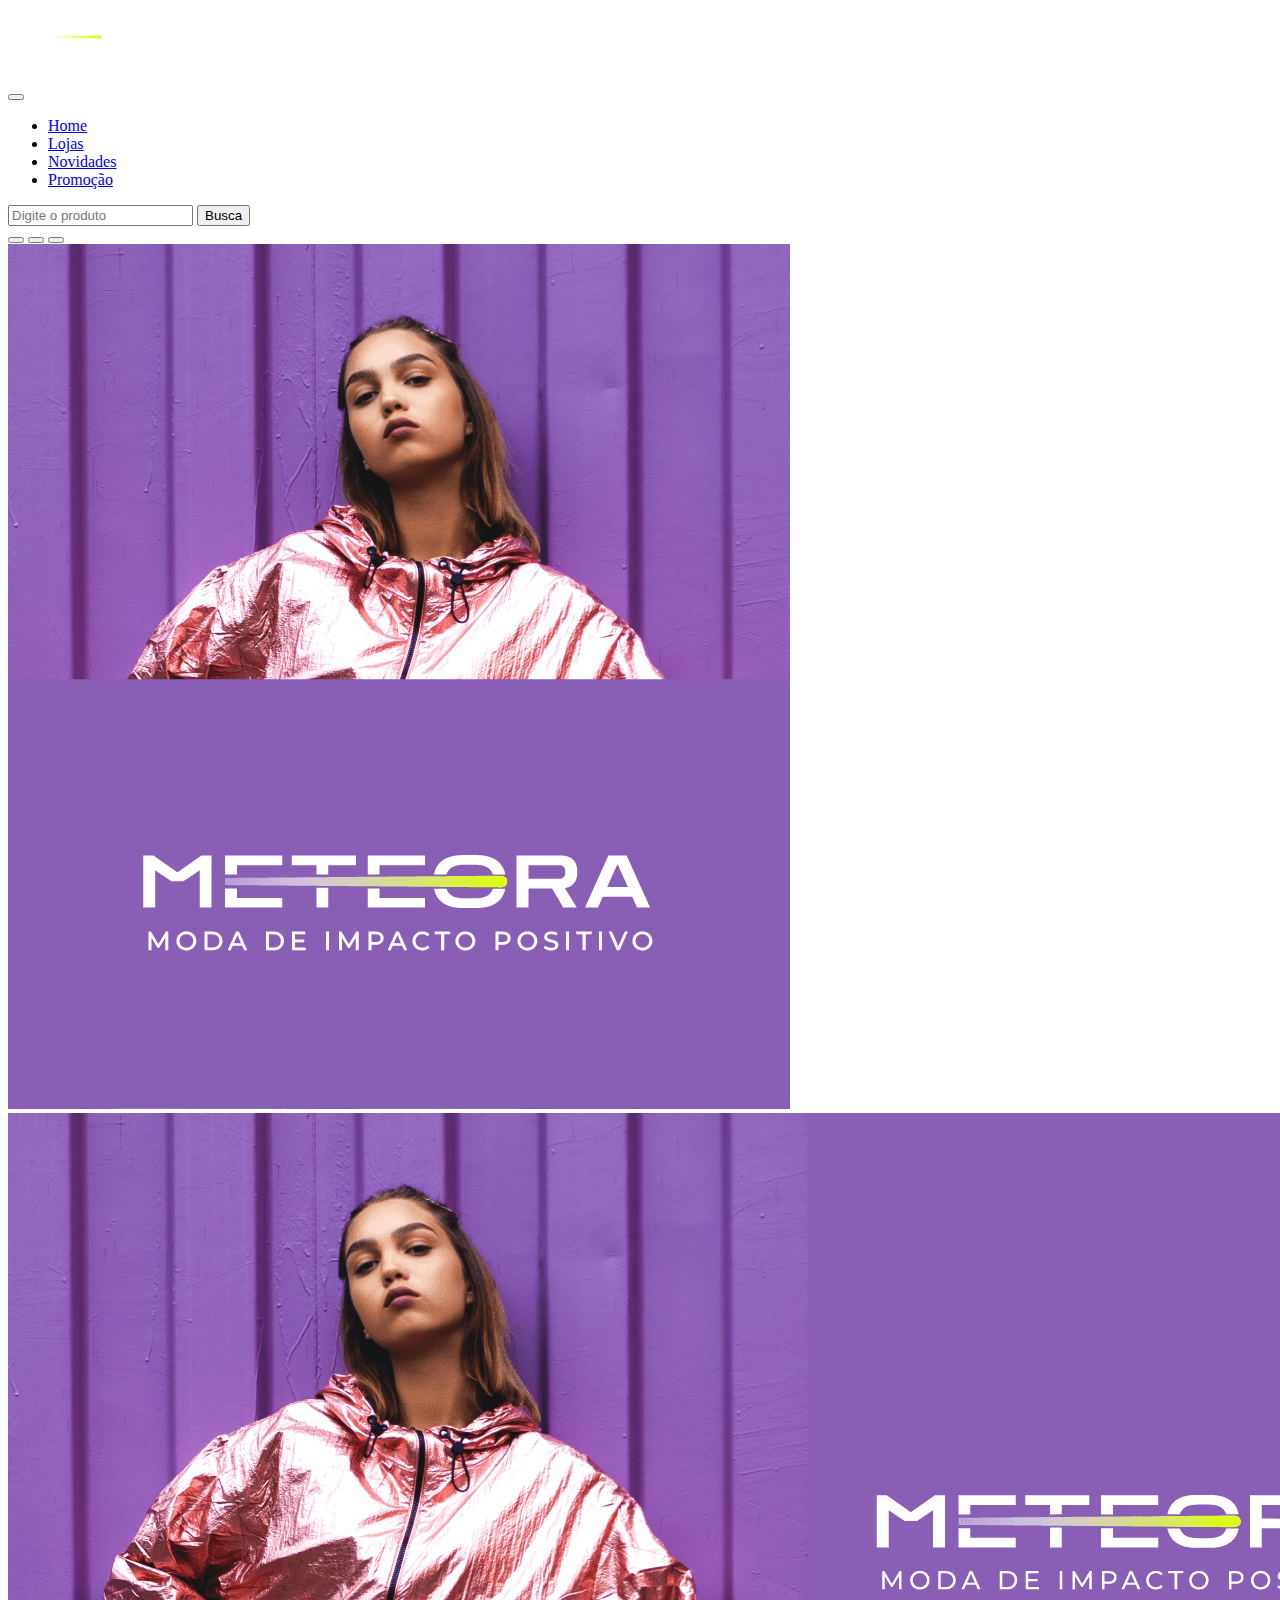
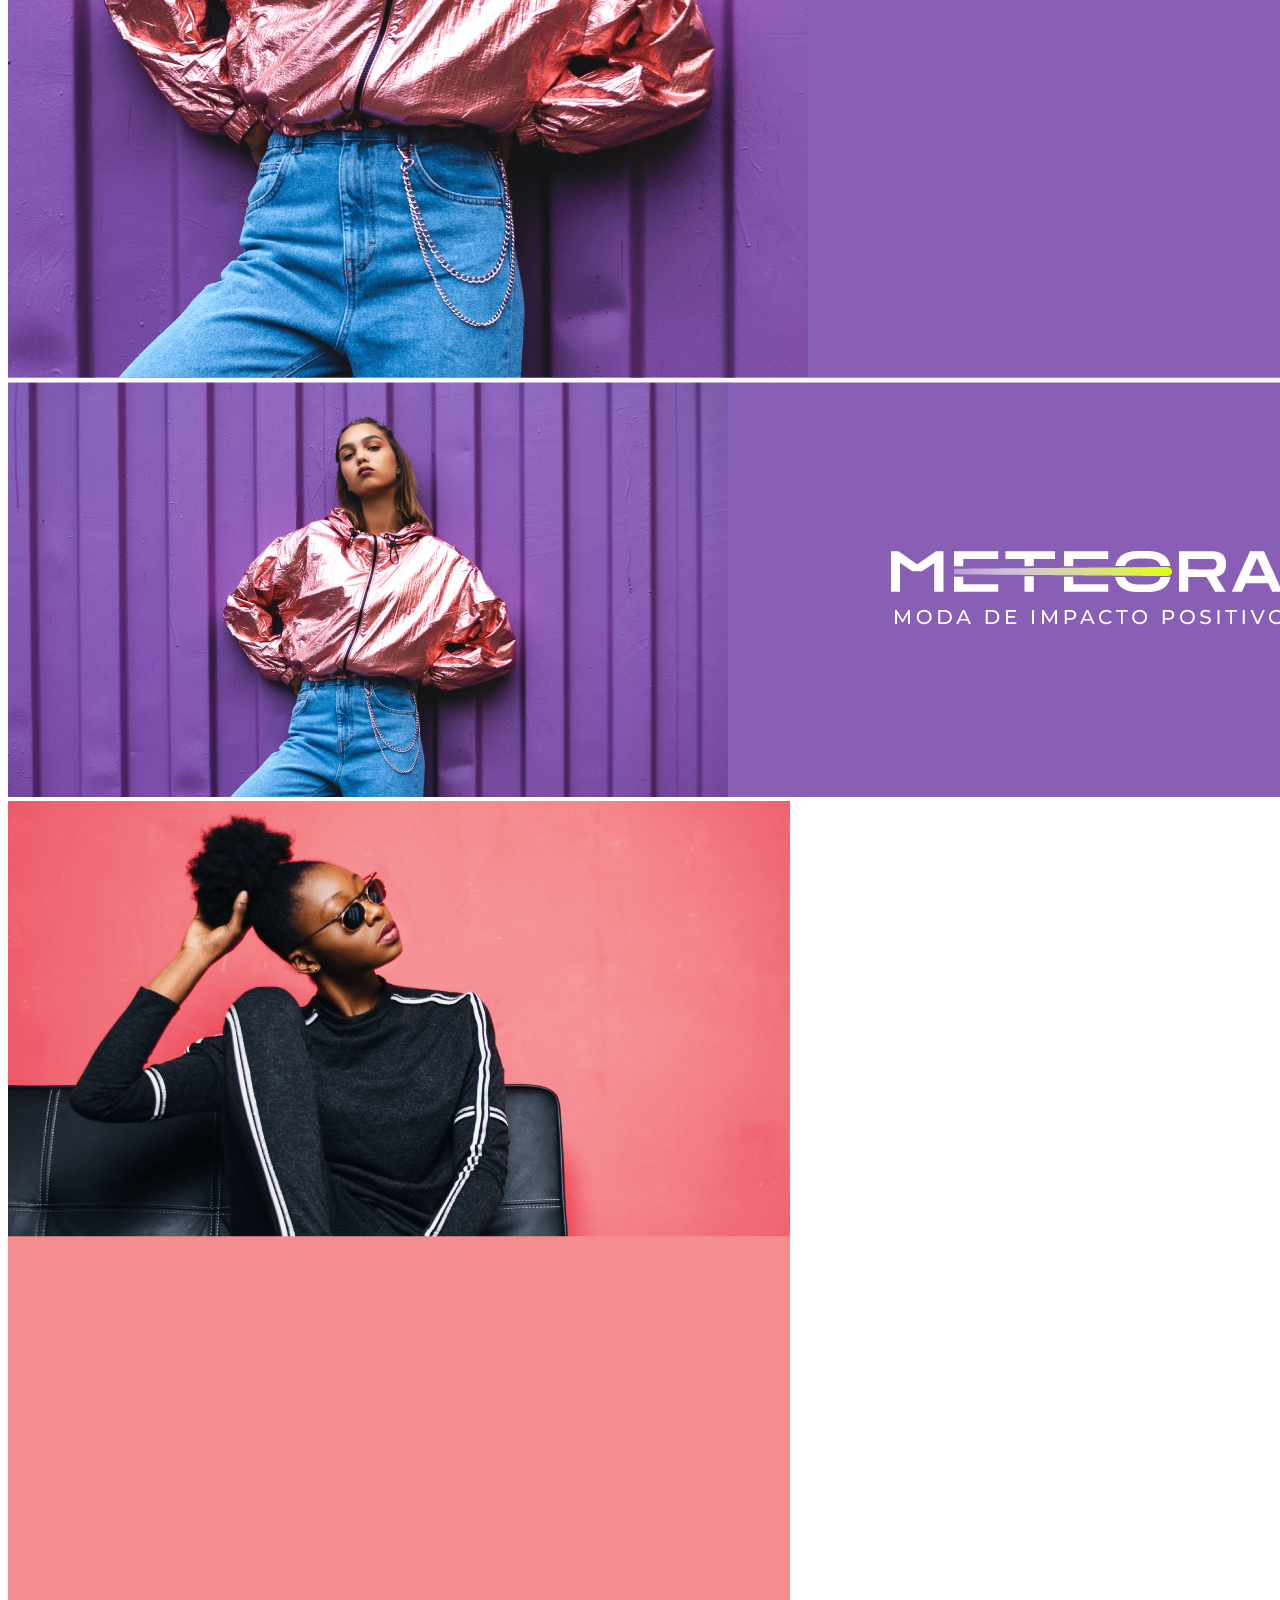
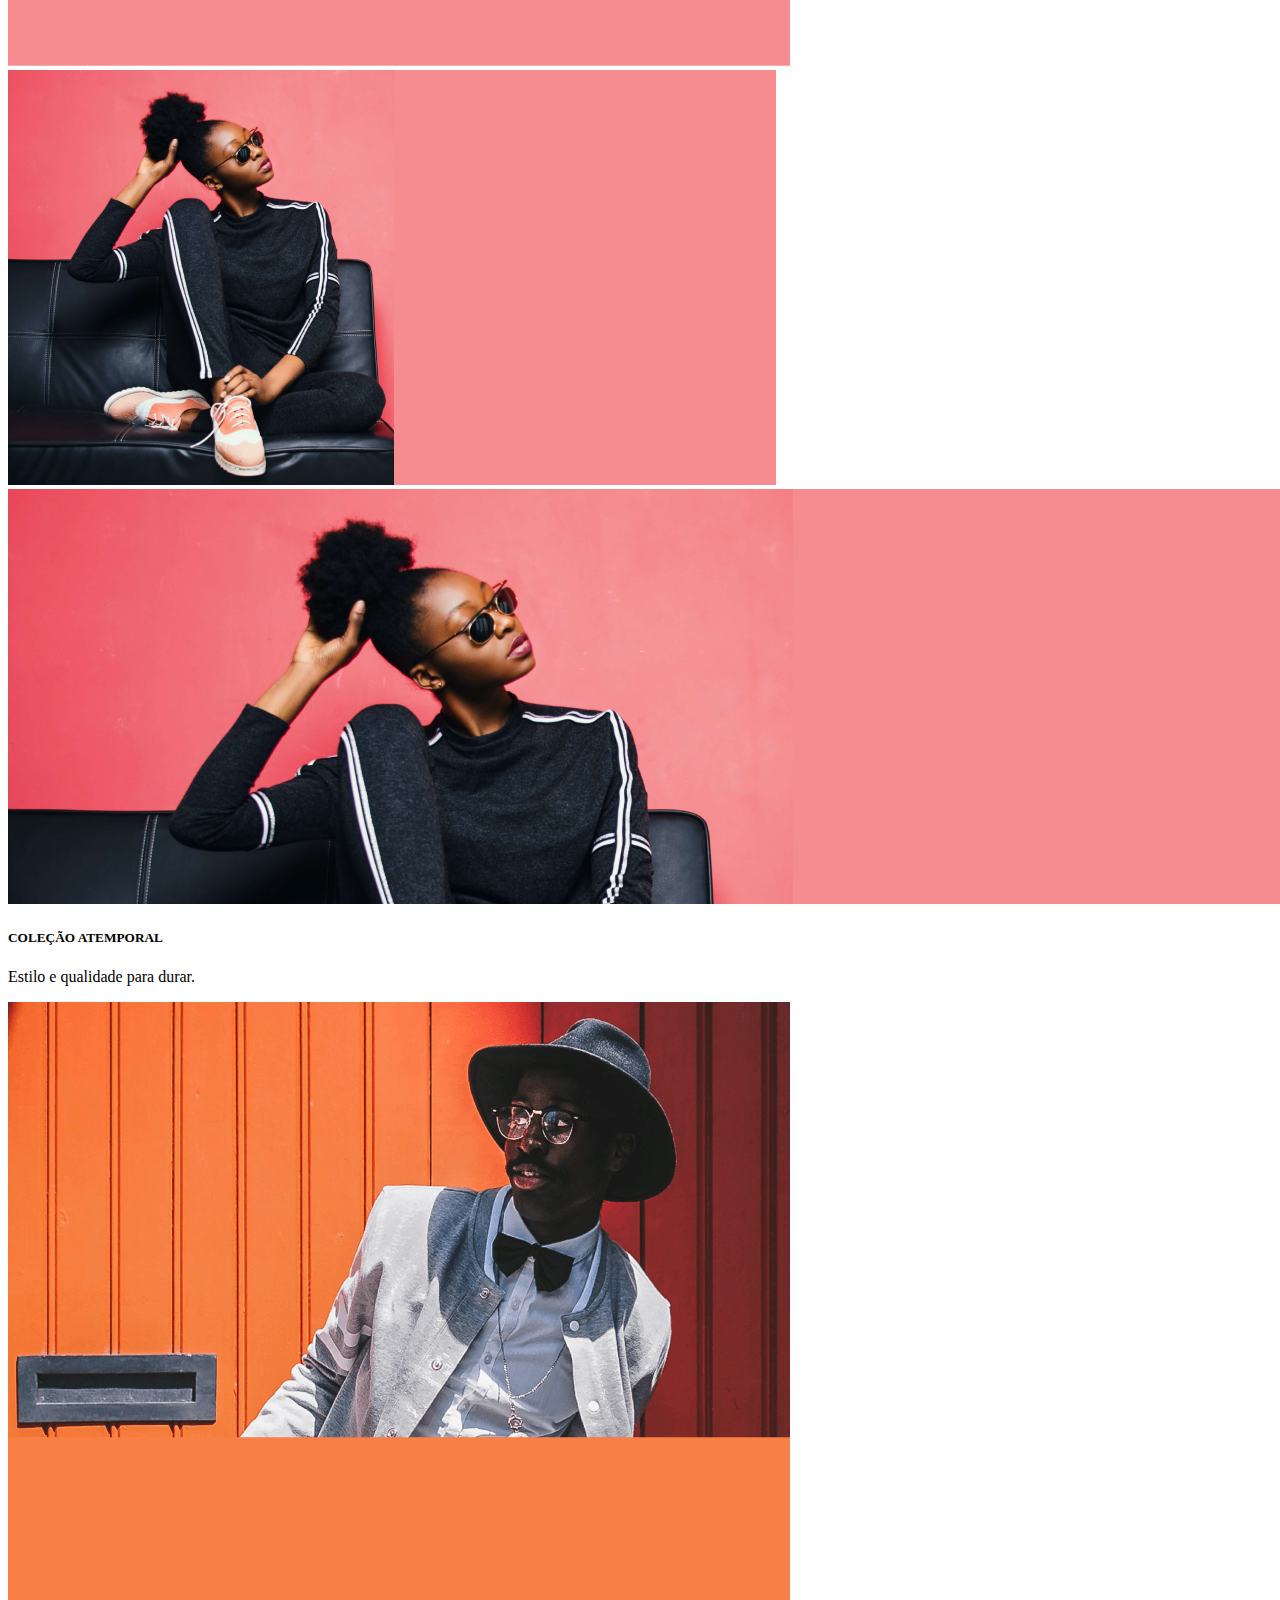
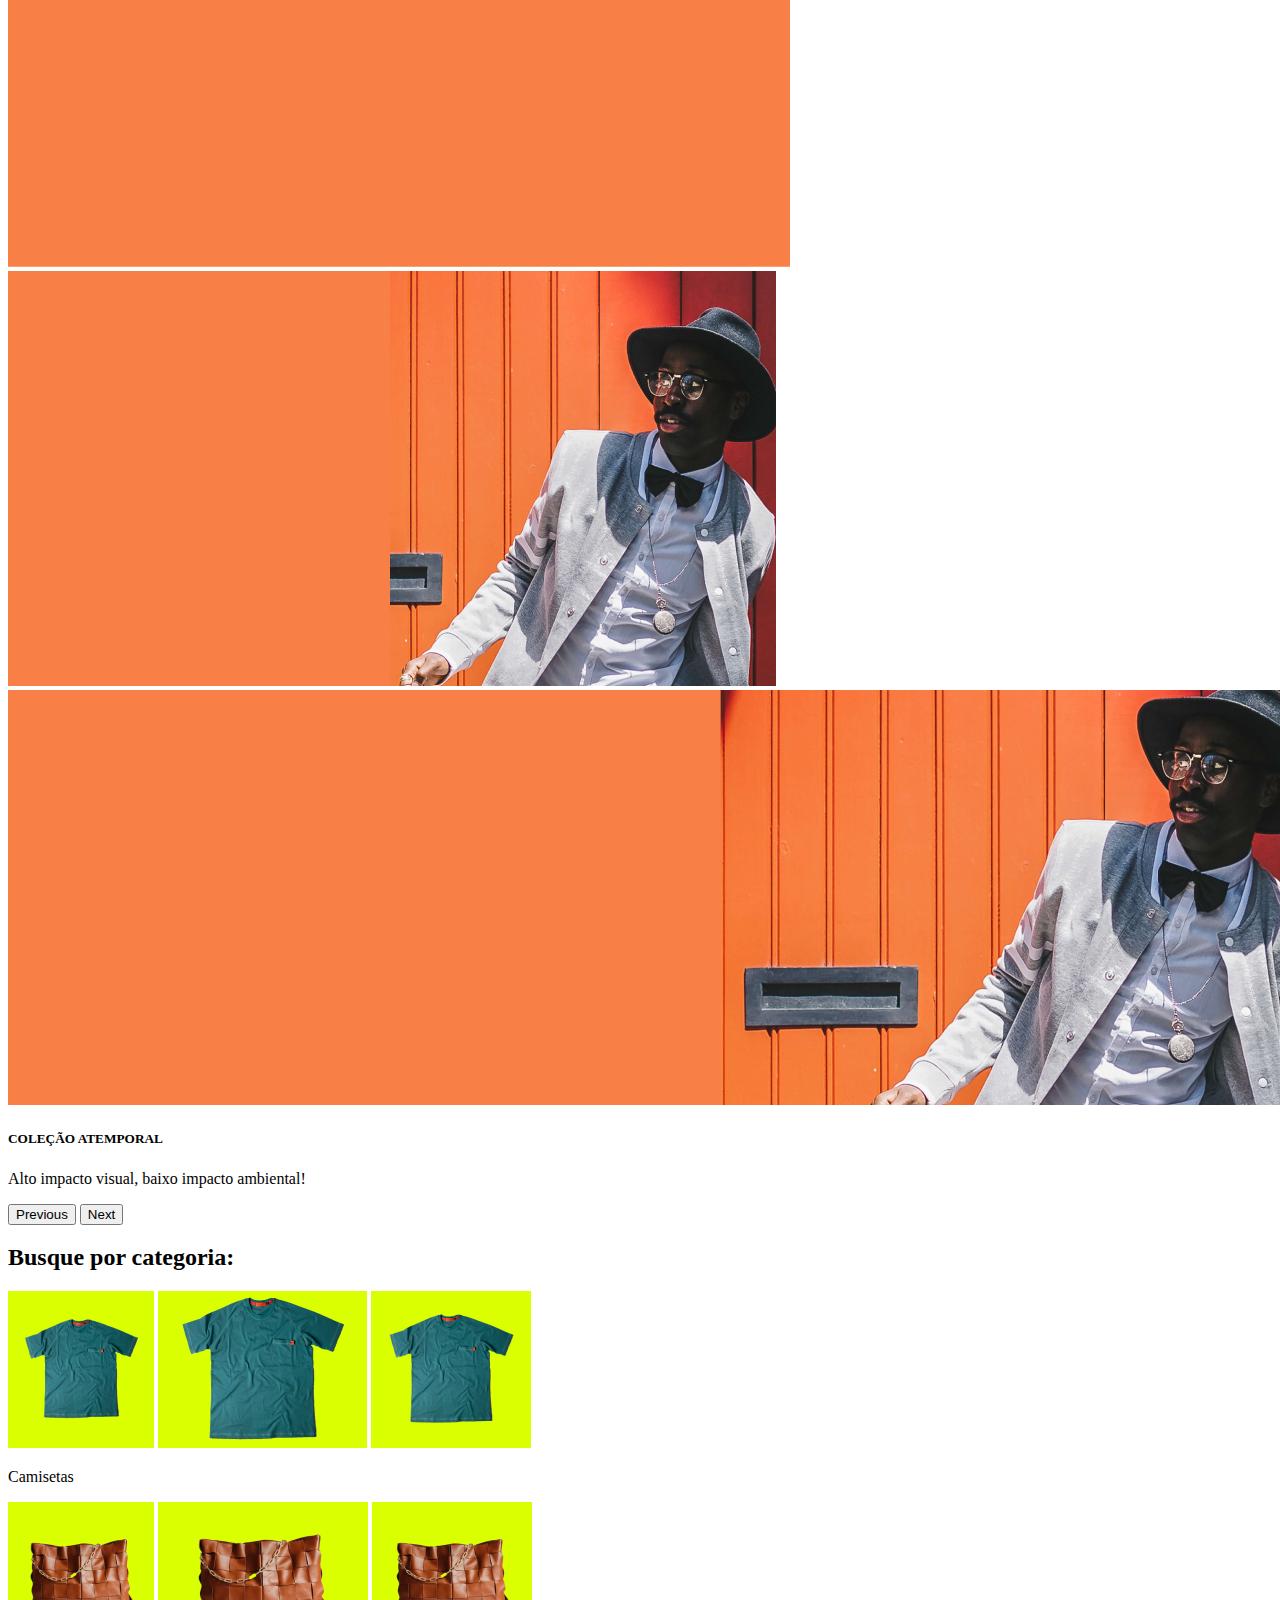
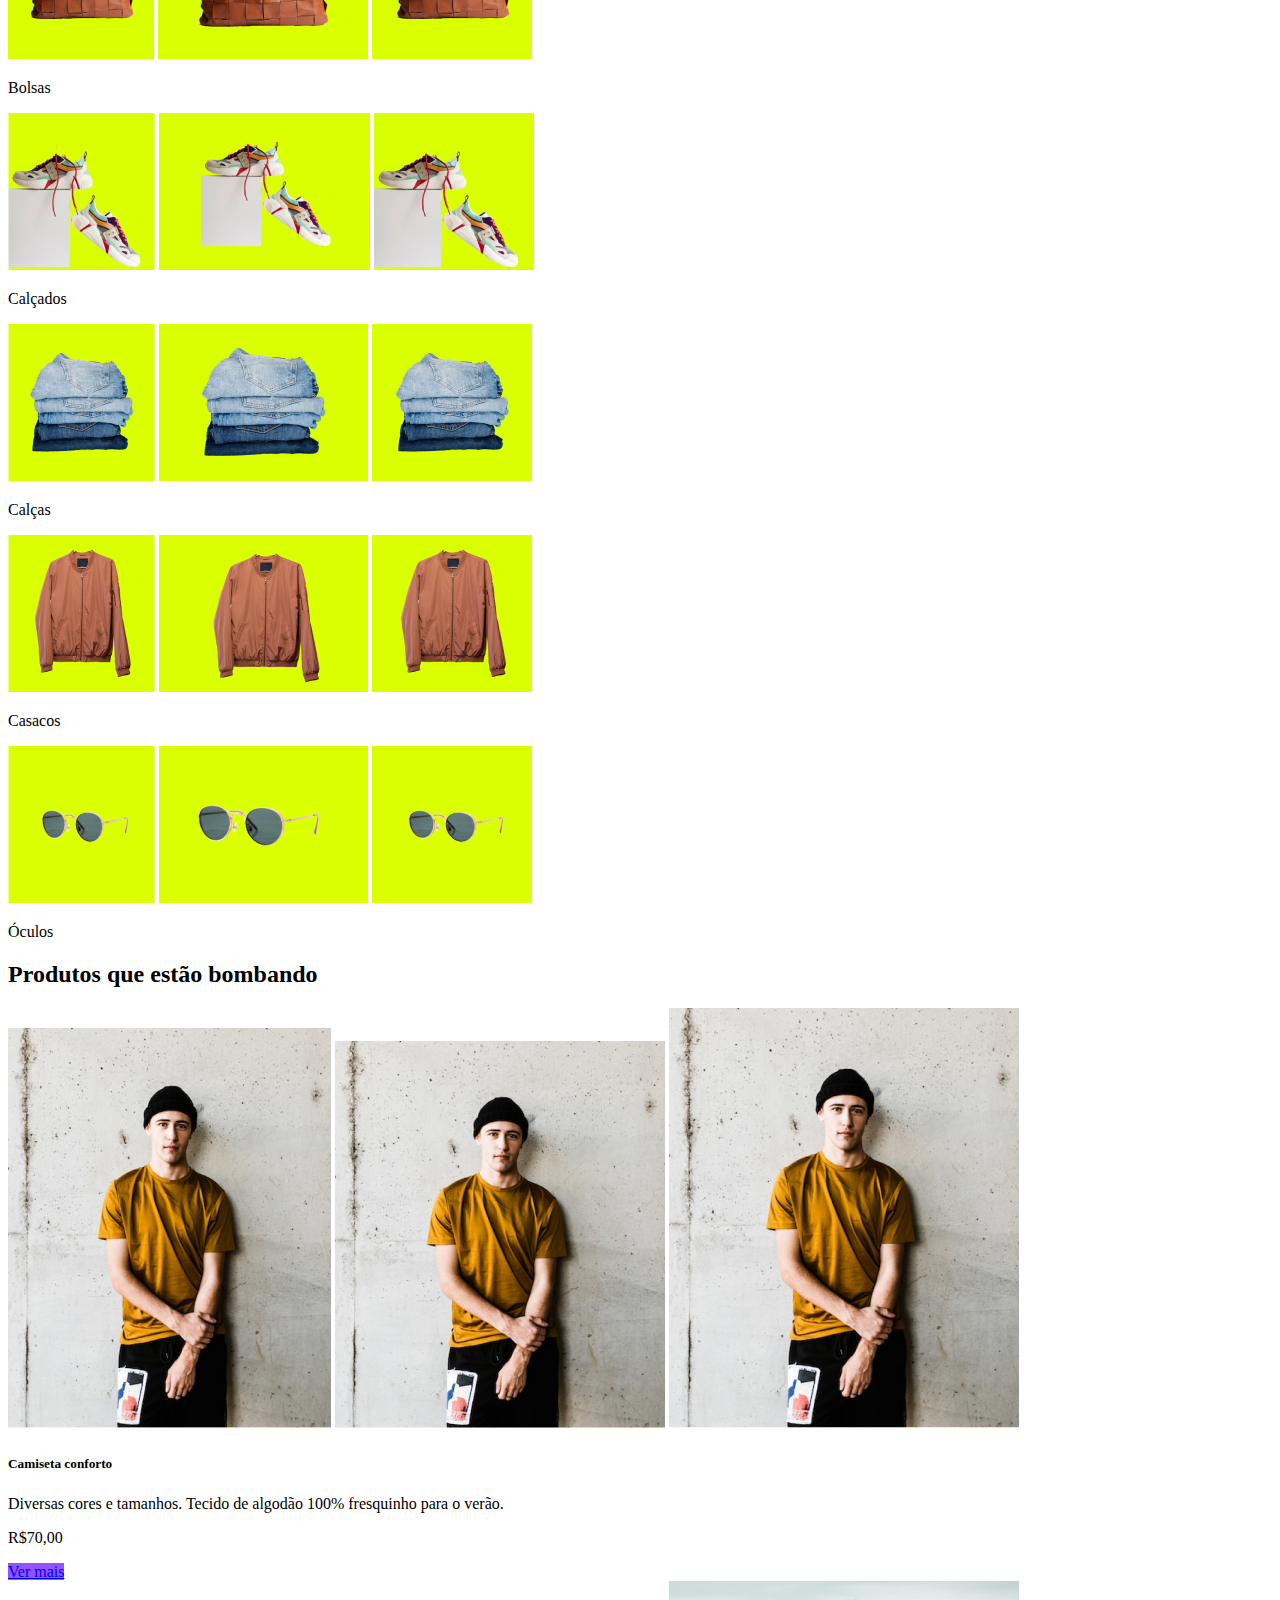
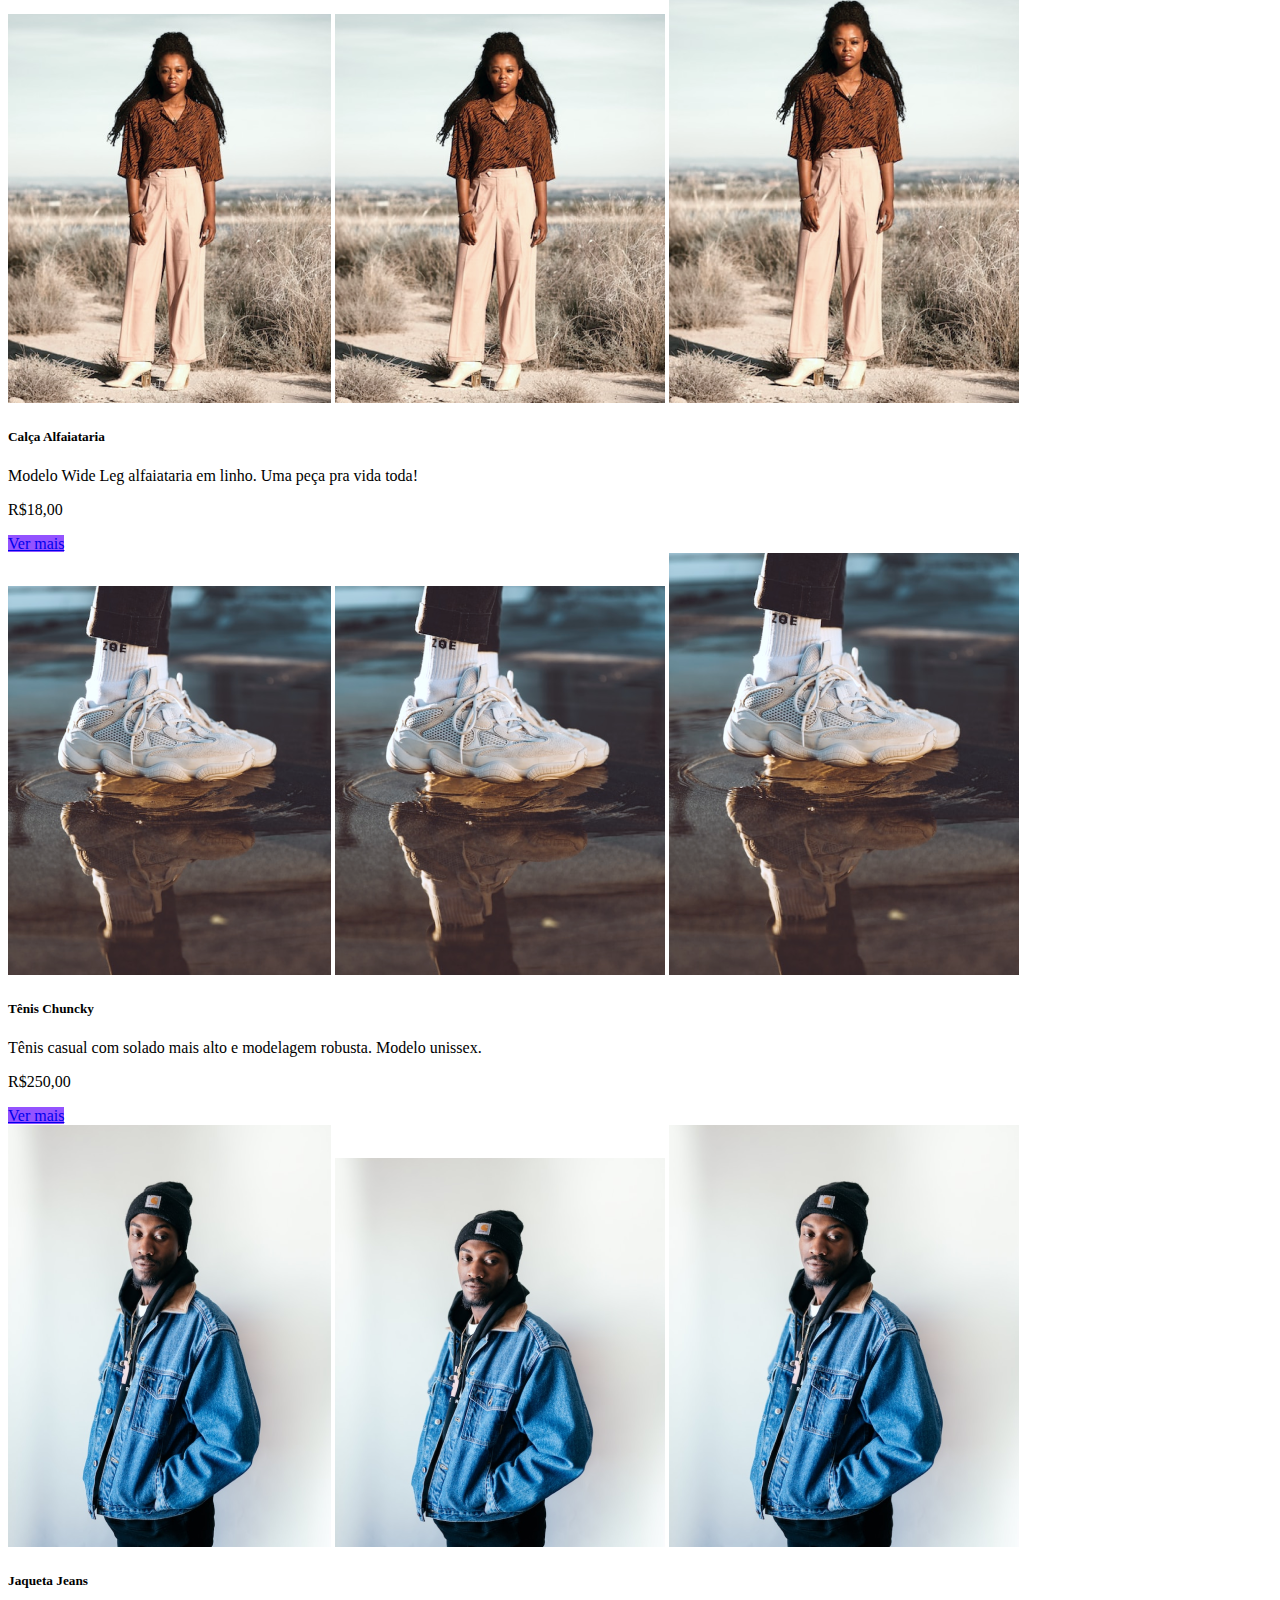
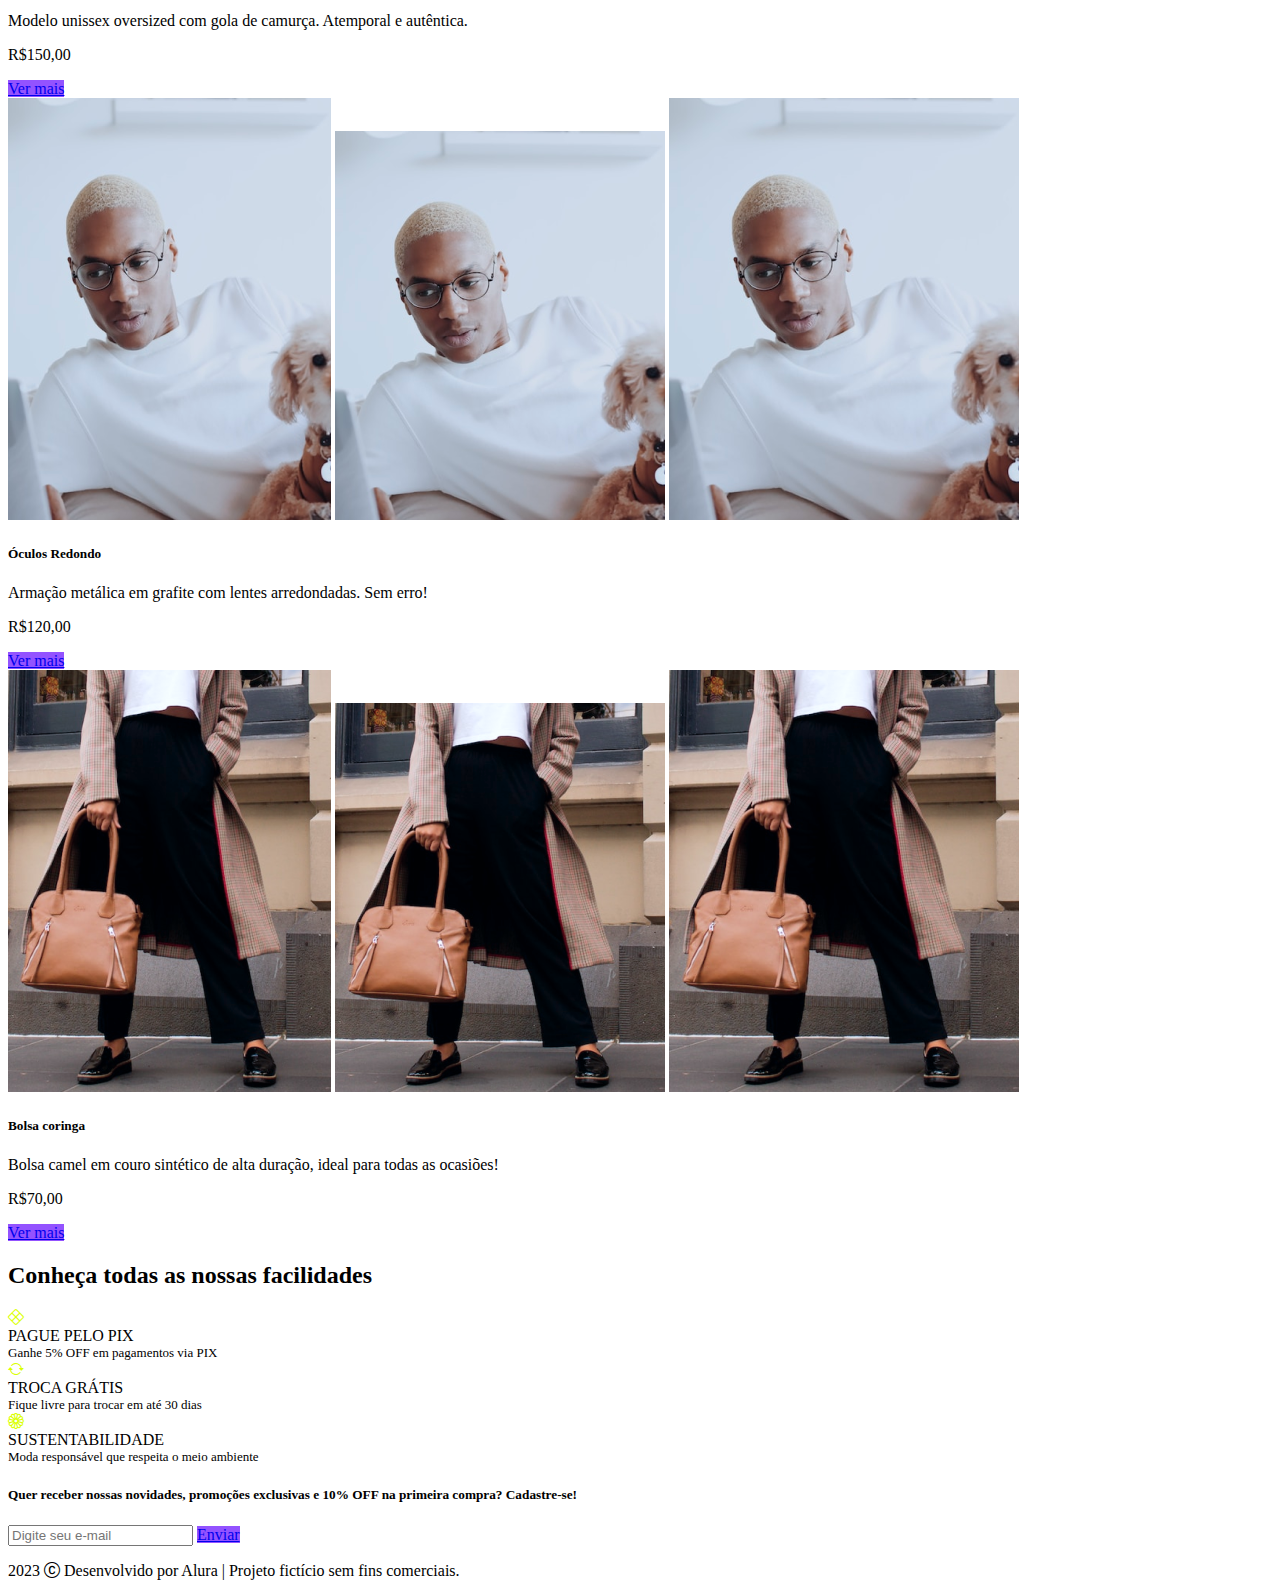
<file: index.html>
<!DOCTYPE html>
<html lang="en">

<head>
  <meta charset="UTF-8">
  <meta http-equiv="X-UA-Compatible" content="IE=edge">
  <meta name="viewport" content="width=device-width, initial-scale=1.0">
  <link rel="shortcut icon" href="./meteora-assets-main/assets/favicon.png" type="image/x-icon">
  <title>Meteora</title>
  <link href="https://cdn.jsdelivr.net/npm/bootstrap@5.3.2/dist/css/bootstrap.min.css" rel="stylesheet"
    integrity="sha384-T3c6CoIi6uLrA9TneNEoa7RxnatzjcDSCmG1MXxSR1GAsXEV/Dwwykc2MPK8M2HN" crossorigin="anonymous">
  <link rel="stylesheet" href="https://cdn.jsdelivr.net/npm/bootstrap-icons@1.11.1/font/bootstrap-icons.css">
  <link href="https://cdn.jsdelivr.net/npm/bootstrap@5.3.0-alpha3/dist/css/bootstrap.min.css" rel="stylesheet"
    integrity="sha384-KK94CHFLLe+nY2dmCWGMq91rCGa5gtU4mk92HdvYe+M/SXH301p5ILy+dN9+nJOZ" crossorigin="anonymous">
  <link rel="stylesheet" href="./style.css">
</head>

<body>
  <nav class="navbar navbar-expand-md bg-black navbar-dark">
    <div class="container-fluid">
      <a class="navbar-brand" href="#">
        <h1 class="m-0"><img class="d-block" src="meteora-assets-main/assets/logo-meteora.png"
            alt="Logo da loja Meteora"> </h1>
      </a>
      <button class="navbar-toggler" type="button" data-bs-toggle="collapse" data-bs-target="#navbarSupportedContent"
        aria-controls="navbarSupportedContent" aria-expanded="false" aria-label="Toggle navigation">
        <span class="navbar-toggler-icon"></span>
      </button>
      <div class="collapse navbar-collapse" id="navbarSupportedContent">
        <ul class="navbar-nav me-auto">
          <li class="nav-item">
            <a class="nav-link active" aria-current="page" href="#">Home</a>
          </li>
          <li class="nav-item">
            <a class="nav-link" href="#">Lojas</a>
          </li>
          <li class="nav-item">
            <a class="nav-link" href="#">Novidades</a>
          </li>
          <li class="nav-item">
            <a class="nav-link" href="#">Promoção</a>
          </li>
        </ul>
        <form class="d-flex" role="search">
          <input class="form-control me-2 rounded-0" type="search" placeholder="Digite o produto" aria-label="Search">
          <button class="btn btn-outline-light rounded-0" type="submit">Busca</button>
        </form>
      </div>
    </div>
  </nav>
  <div id="carouselExampleCaptions" class="carousel slide" data-bs-ride="carousel">
    <div class="carousel-indicators">
      <button type="button" data-bs-target="#carouselExampleCaptions" data-bs-slide-to="0" class="active"
        aria-current="true" aria-label="Slide 1"></button>
      <button type="button" data-bs-target="#carouselExampleCaptions" data-bs-slide-to="1"
        aria-label="Slide 2"></button>
      <button type="button" data-bs-target="#carouselExampleCaptions" data-bs-slide-to="2"
        aria-label="Slide 3"></button>
    </div>
    <div class="carousel-inner">
      <div class="carousel-item active">
        <img class="w-100 img-fluid d-md-none" src="./meteora-assets-main/assets/Mobile/banner1-mobile.png"
          alt="Modelo feminina vestindo blusa fluorescente da marca Meteora.">
        <img class="w-100 img-fluid d-none d-md-block d-xl-none"
          src="./meteora-assets-main/assets/Tablet/banner1-tablet.png"
          alt="Modelo feminina vestindo blusa fluorescente da marca Meteora.">
        <img class="w-100 img-fluid d-none d-xl-block" src="./meteora-assets-main/assets/Desktop/banner1-desktop.png"
          alt="Modelo feminina vestindo blusa fluorescente da marca Meteora.">
        <div class="carousel-caption d-none d-md-block">
        </div>
      </div>
      <div class="carousel-item">
        <img class="w-100 img-fluid d-md-none" src="./meteora-assets-main/assets/Mobile/banner2-mobile.png" alt="">
        <img class="w-100 img-fluid d-none d-md-block d-xl-none"
          src="./assets-banner-correto/banner2-tablet.png" alt="">
        <img class="w-100 img-fluid d-none d-xl-block" src="./assets-banner-correto/banner2-desktop.png">
          <div class="carousel-caption">
            <h5 class="fs-1">COLEÇÃO ATEMPORAL</h5>
            <p class="fs-4">Estilo e qualidade para durar.</p>
          </div>
      </div>
      <div class="carousel-item">
        <img class="w-100 img-fluid d-md-none" src="./meteora-assets-main/assets/Mobile/banner3-mobile.png" alt="">
        <img class="w-100 img-fluid d-none d-md-block d-xl-none"
          src="./assets-banner-correto/banner3-tablet.png" alt="">
        <img class="w-100 img-fluid d-none d-xl-block" src="./assets-banner-correto/banner3-desktop.png">
          <div class="carousel-caption">
            <h5 class="fs-1">COLEÇÃO ATEMPORAL</h5>
            <p class="fs-4">Alto impacto visual, baixo impacto ambiental!</p>
          </div>
      </div>
    </div>
    <button class="carousel-control-prev" type="button" data-bs-target="#carouselExampleCaptions" data-bs-slide="prev">
      <span class="carousel-control-prev-icon" aria-hidden="true"></span>
      <span class="visually-hidden">Previous</span>
    </button>
    <button class="carousel-control-next" type="button" data-bs-target="#carouselExampleCaptions" data-bs-slide="next">
      <span class="carousel-control-next-icon" aria-hidden="true"></span>
      <span class="visually-hidden">Next</span>
    </button>
  </div>
  <h2 class="text-center my-3 my-xl-5">Busque por categoria:</h2>
  <div class="container row row-cols-2 mx-auto g-4">
    <div class="col-6 col-md-4 col-xxl-2">
      <div class="card rounded-0 border-0">
        <img class="d-md-none d-block" src="./meteora-assets-main/assets/Mobile/categorias/categoria-camiseta.png"
          alt="">
        <img class="d-none d-md-block d-xl-none"
          src="./meteora-assets-main/assets/Tablet/categorias/categoria-camiseta.png" alt="">
        <img class="d-none d-md-none d-xl-block"
          src="./meteora-assets-main/assets/Desktop/categorias/categoria-camiseta.png" alt="">
        <div class="card-header bg-black text-bg-dark">
          <p class="text-center card-text">Camisetas</p>
        </div>
      </div>
    </div>
    <div class="col-6 col-md-4 col-xxl-2">
      <div class="card rounded-0 border-0">
        <img class="d-md-none d-block" src="./meteora-assets-main/assets/Mobile/categorias/categoria-bolsas.png">
        <img class="d-none d-md-block d-xl-none"
          src="./meteora-assets-main/assets/Tablet/categorias/categoria-bolsas.png">
        <img class="d-none d-md-none d-xl-block"
          src="./meteora-assets-main/assets/Desktop/categorias/categoria-bolsa.png">
      <div class="card-header bg-black text-bg-dark">
          <p class="text-center card-text">Bolsas</p>
        </div>
      </div>
    </div>
    <div class="col-6 col-md-4 col-xxl-2">
      <div class="card rounded-0 border-0">
        <img class="d-md-none d-block" src="./meteora-assets-main/assets/Mobile/categorias/categoria-calcados.png">
        <img class="d-none d-md-block d-xl-none"
          src="./meteora-assets-main/assets/Tablet/categorias/categoria-calcados.png">
        <img class="d-none d-md-none d-xl-block"
          src="./meteora-assets-main/assets/Desktop/categorias/categoria-calcados.png">
      <div class="card-header bg-black text-bg-dark">
          <p class="text-center card-text">Calçados</p>
        </div>
      </div>
    </div>
    <div class="col-6 col-md-4 col-xxl-2">
      <div class="card rounded-0 border-0">
        <img class="d-md-none d-block" src="./meteora-assets-main/assets/Mobile/categorias/categoria-calcas.png">
        <img class="d-none d-md-block d-xl-none"
          src="./meteora-assets-main/assets/Tablet/categorias/categoria-calcas.png">
        <img class="d-none d-md-none d-xl-block"
          src="./meteora-assets-main/assets/Desktop/categorias/categoria-calcas.png">
      <div class="card-header bg-black text-bg-dark">
          <p class="text-center card-text">Calças</p>
        </div>
      </div>
    </div>
    <div class="col-6 col-md-4 col-xxl-2">
      <div class="card rounded-0 border-0">
        <img class="d-md-none d-block" src="./meteora-assets-main/assets/Mobile/categorias/categoria-casacos.png">
        <img class="d-none d-md-block d-xl-none"
          src="./meteora-assets-main/assets/Tablet/categorias/categoria-casacos.png">
        <img class="d-none d-md-none d-xl-block"
          src="./meteora-assets-main/assets/Desktop/categorias/categoria-casacos.png">
      <div class="card-header bg-black text-bg-dark">
          <p class="text-center card-text">Casacos</p>
        </div>
      </div>
    </div>
    <div class="col-6 col-md-4 col-xxl-2">
      <div class="card rounded-0 border-0">
        <img class="d-md-none d-block" src="./meteora-assets-main/assets/Mobile/categorias/categoria-oculos.png">
        <img class="d-none d-md-block d-xl-none"
          src="./meteora-assets-main/assets/Tablet/categorias/categoria-oculos.png">
        <img class="d-none d-md-none d-xl-block"
          src="./meteora-assets-main/assets/Desktop/categorias/categoria-oculos.png">
      <div class="card-header bg-black text-bg-dark">
          <p class="text-center card-text">Óculos</p>
        </div>
      </div>
    </div>
  </div>
  <h2 class="text-center my-3 my-xl-5">Produtos que estão bombando</h2>
  <div class="container row mx-auto g-4">
    <div class="col-12 col-md-6 col-xxl-4">
      <div class="card">
        <img class="d-md-none d-block" src="./meteora-assets-main/assets/Mobile/produtos/camiseta.png">
        <img class="d-md-block d-none d-xl-none" src="./meteora-assets-main/assets/Tablet/produtos/camiseta.png"></img>
        <img class="d-md-none d-none d-xl-block" src="./meteora-assets-main/assets/Desktop/produtos/camiseta.png"></img>
        <div class="card-body">
          <h5 class="card-title">Camiseta conforto</h5>
          <p class="card-text">Diversas cores e tamanhos. Tecido de algodão 100% fresquinho para o verão.</p>
          <p>R$70,00</p>
          <a href="#" class="btn btn-primary botao-lilas text-light rounded-0 border-0">Ver mais</a>
        </div>
      </div>
    </div>
    <div class="col-12 col-md-6 col-xxl-4">
      <div class="card">
        <img class="d-md-none d-block" src="./meteora-assets-main/assets/Mobile/produtos/calca.png"></img>
        <img class="d-md-block d-none d-xl-none" src="./meteora-assets-main/assets/Tablet/produtos/calca.png"></img>
        <img class="d-md-none d-none d-xl-block" src="./meteora-assets-main/assets/Desktop/produtos/calca.png"></img>
        <div class="card-body">
          <h5 class="card-title">Calça Alfaiataria</h5>
          <p class="card-text">Modelo Wide Leg alfaiataria em linho. Uma peça pra vida toda!</p>
          <p>R$18,00</p>
          <a href="#" class="btn btn-primary botao-lilas text-light rounded-0 border-0">Ver mais</a>
        </div>
      </div>
    </div>
    <div class="col-12 col-md-6 col-xxl-4">
      <div class="card">
        <img class="d-md-none d-block" src="./meteora-assets-main/assets/Mobile/produtos/tenis.png"></img>
        <img class="d-md-block d-none d-xl-none" src="./meteora-assets-main/assets/Tablet/produtos/tenis.png"></img>
        <img class="d-md-none d-none d-xl-block" src="./meteora-assets-main/assets/Desktop/produtos/tenis.png"></img>
        <div class="card-body">
          <h5 class="card-title">Tênis Chuncky</h5>
          <p class="card-text">Tênis casual com solado mais alto e modelagem robusta. Modelo unissex.</p>
          <p>R$250,00</p>
          <a href="#" class="btn btn-primary botao-lilas text-light rounded-0 border-0">Ver mais</a>
        </div>
      </div>
    </div>
    <div class="col-12 col-md-6 col-xxl-4">
      <div class="card">
        <img class="d-md-none d-block" src="./meteora-assets-main/assets/Mobile/produtos/jaqueta-jeans.png"></img>
        <img class="d-md-block d-none d-xl-none"
          src="./meteora-assets-main/assets/Tablet/produtos/jaqueta-jeans.png"></img>
        <img class="d-md-none d-none d-xl-block"
          src="./meteora-assets-main/assets/Desktop/produtos/jaqueta-jeans.png"></img>
        <div class="card-body">
          <h5 class="card-title">Jaqueta Jeans</h5>
          <p class="card-text">Modelo unissex oversized com gola de camurça. Atemporal e autêntica.</p>
          <p>R$150,00</p>
          <a href="#" class="btn btn-primary botao-lilas text-light rounded-0 border-0">Ver mais</a>
        </div>
      </div>
    </div>
    <div class="col-12 col-md-6 col-xxl-4">
      <div class="card">
        <img class="d-md-none d-block" src="./meteora-assets-main/assets/Mobile/produtos/oculos.png"></img>
        <img class="d-md-block d-none d-xl-none" src="./meteora-assets-main/assets/Tablet/produtos/oculos.png"></img>
        <img class="d-md-none d-none d-xl-block" src="./meteora-assets-main/assets/Desktop/produtos/oculos.png"></img>
        <div class="card-body">
          <h5 class="card-title">Óculos Redondo</h5>
          <p class="card-text">Armação metálica em grafite com lentes arredondadas. Sem erro!</p>
          <p>R$120,00</p>
          <a href="#" class="btn btn-primary botao-lilas text-light rounded-0 border-0">Ver mais</a>
        </div>
      </div>
    </div>
    <div class="col-12 col-md-6 col-xxl-4">
      <div class="card">
        <img class="d-md-none d-block" src="./meteora-assets-main/assets/Mobile/produtos/bolsa.png"></img>
        <img class="d-md-block d-none d-xl-none" src="./meteora-assets-main/assets/Tablet/produtos/bolsa.png"></img>
        <img class="d-md-none d-none d-xl-block" src="./meteora-assets-main/assets/Desktop/produtos/bolsa.png"></img>
          <div class="card-body">
            <h5 class="card-title">Bolsa coringa</h5>
            <p class="card-text">Bolsa camel em couro sintético de alta duração, ideal para todas as ocasiões!</p>
            <p>R$70,00</p>
            <a href="#" class="btn btn-primary botao-lilas text-light rounded-0 border-0">Ver mais</a>
        </div>
      </div>
    </div>
  </div>
  <section class="pb-4 my-3 my-xl-5 p-3 bg-black text-bg-dark">
    <h2 class="text-center py-3">Conheça todas as nossas facilidades</h2>
    <div class="d-flex flex-column flex-lg-row align-items-center justify-content-center gap-3 px-13">
      <div class="divs-facilidades d-flex align-items-center">
        <div><i class="verde-limao bi bi-x-diamond fs-1"></i></div>
        <div>
          <div class="ms-3 mb-1">PAGUE PELO PIX</div>
          <div class="texto-menor ms-3">Ganhe 5% OFF em pagamentos via PIX </div>
        </div>
      </div>
      <div class="divs-facilidades d-flex align-items-center">
        <div><i class="verde-limao bi bi-arrow-repeat fs-1"></i></div>
        <div>
          <div class="ms-3 mb-1">TROCA GRÁTIS</div>
          <div class="texto-menor ms-3">Fique livre para trocar em até 30 dias </div>
        </div>
      </div>
      <div class="divs-facilidades d-flex align-items-center">
        <div><i class="verde-limao bi bi-flower1 fs-1"></i></div>
        <div>
          <div class="ms-3 mb-1">SUSTENTABILIDADE</div>
          <div class="texto-menor ms-3">Moda responsável que respeita o meio ambiente</div>
        </div>
      </div>
    </div>
  </section>
  <form class="border border-secondary my-3 my-xl-5 p-3 text-center">
    <h5>Quer receber nossas novidades, promoções exclusivas e 10% OFF na primeira compra? Cadastre-se!</h5>
    <div class="input-group my-3">
      <input type="email" class="form-control border-secondary rounded-0" placeholder="Digite seu e-mail"
        aria-label="Digite seu e-mail" aria-describedby="button-addon2">
      <a href="#" class="btn btn-primary botao-lilas text-light rounded-0 border-0">Enviar</a>
    </div>
  </form>
  <footer class="text-center bg-black text-bg-dark">
    <p class="card-text py-3"> 2023 <i class="bi bi-c-circle"></i> Desenvolvido por Alura | Projeto fictício sem fins
      comerciais.
    </p>
  </footer>

  </div>
  <script src="https://cdn.jsdelivr.net/npm/bootstrap@5.3.2/dist/js/bootstrap.bundle.min.js"
    integrity="sha384-C6RzsynM9kWDrMNeT87bh95OGNyZPhcTNXj1NW7RuBCsyN/o0jlpcV8Qyq46cDfL"
    crossorigin="anonymous"></script>
</body>

</html>
</file>
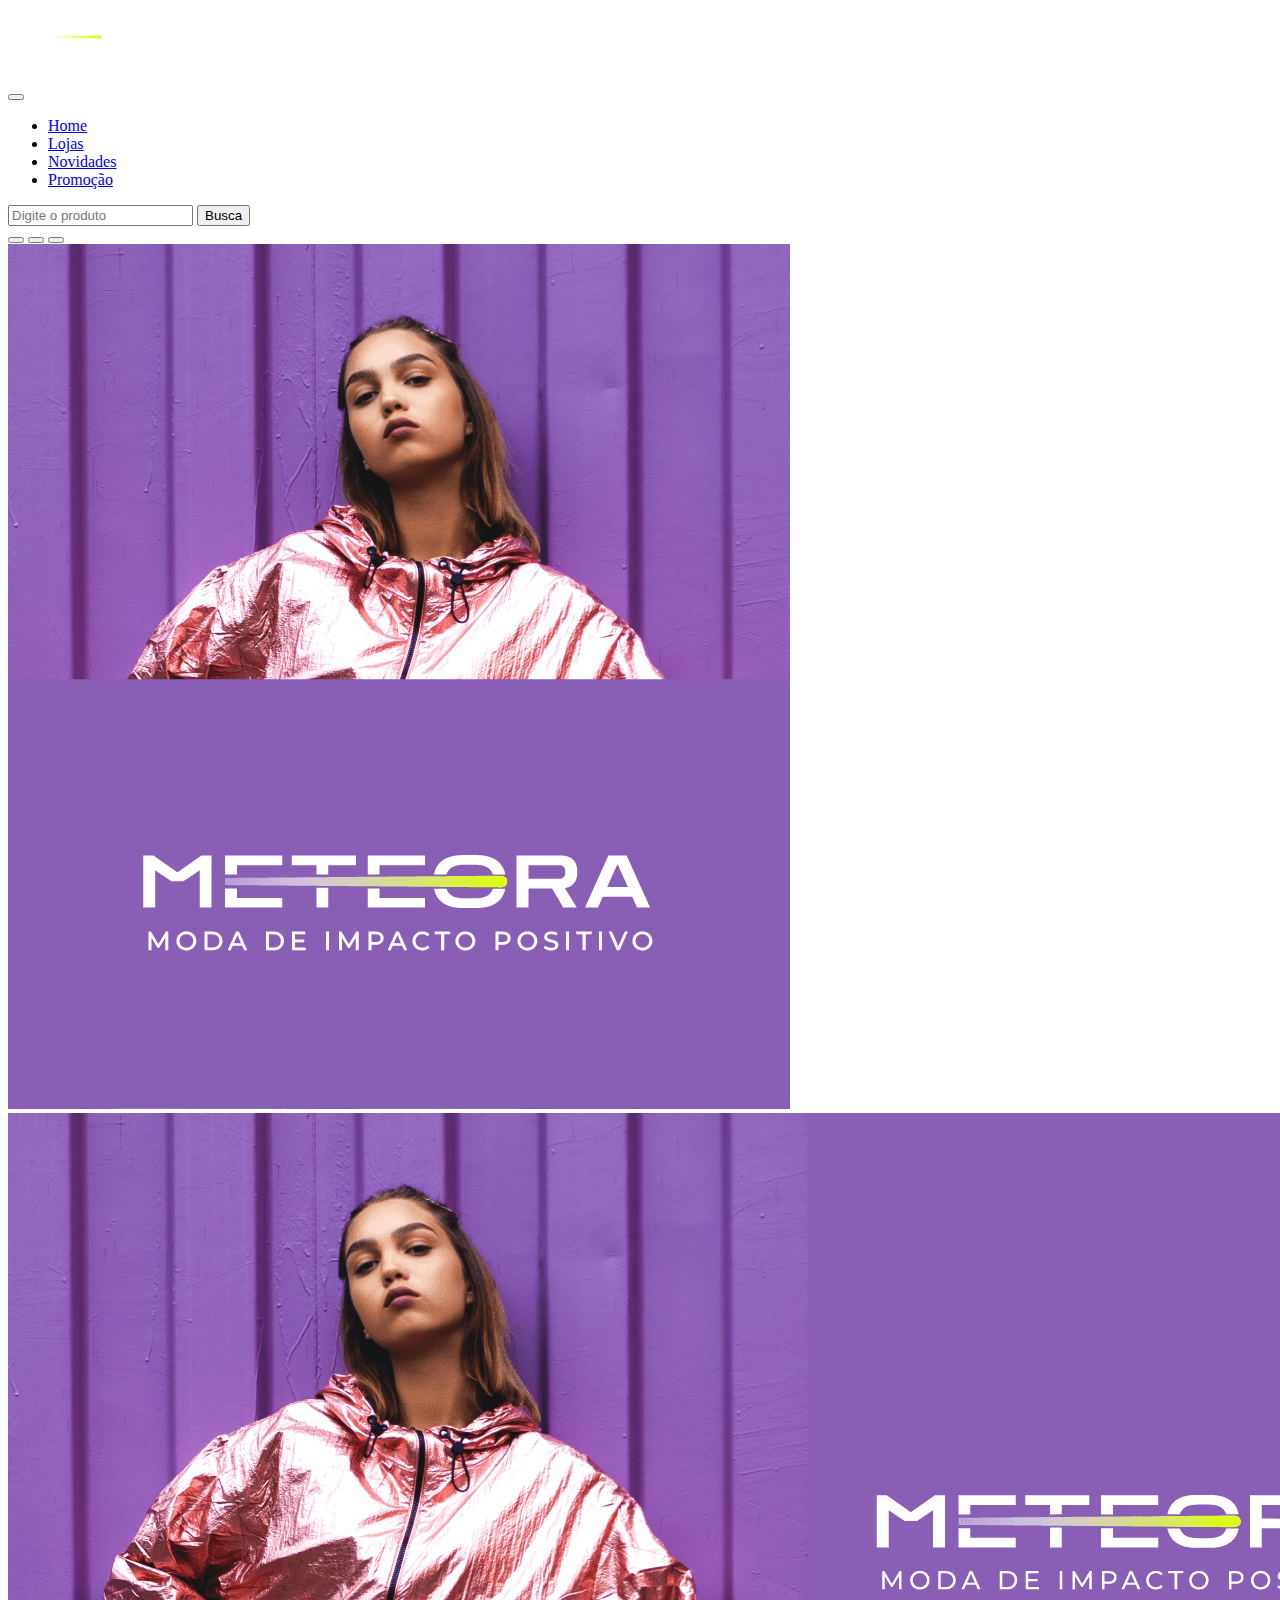
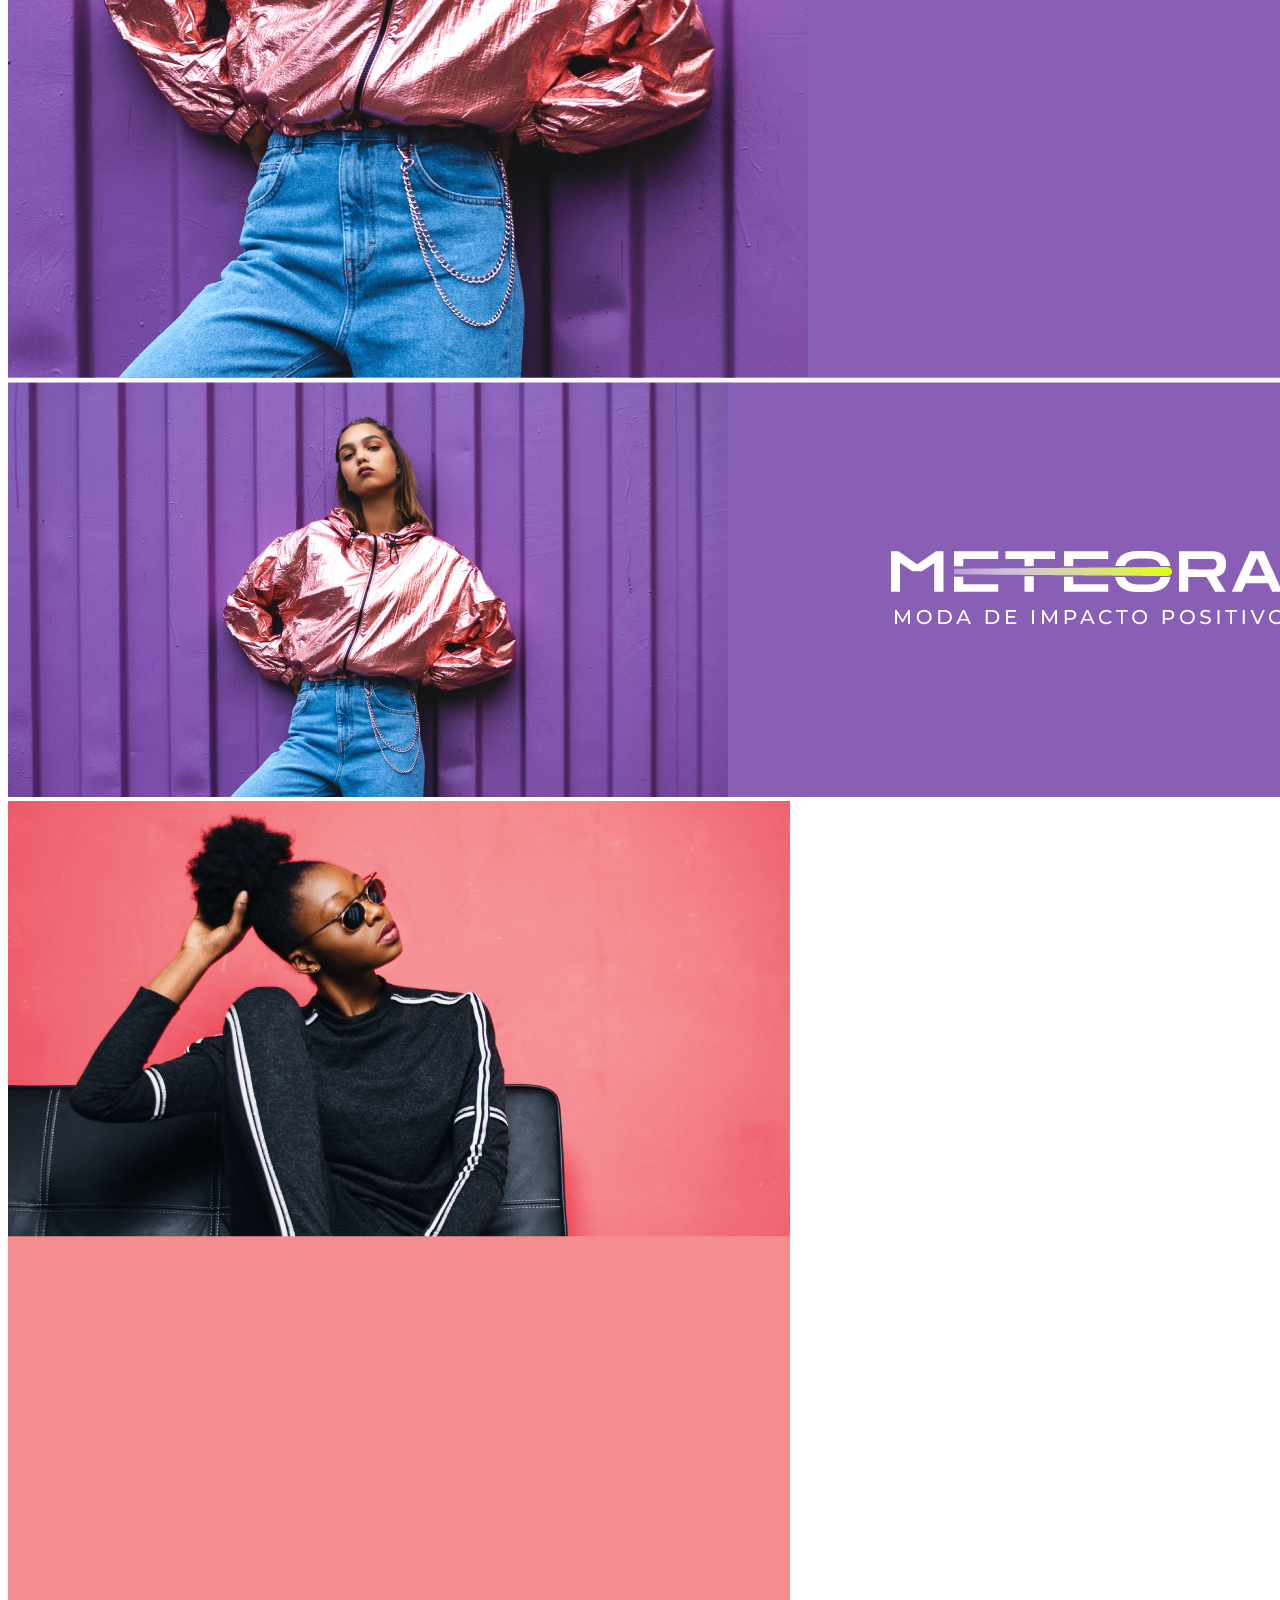
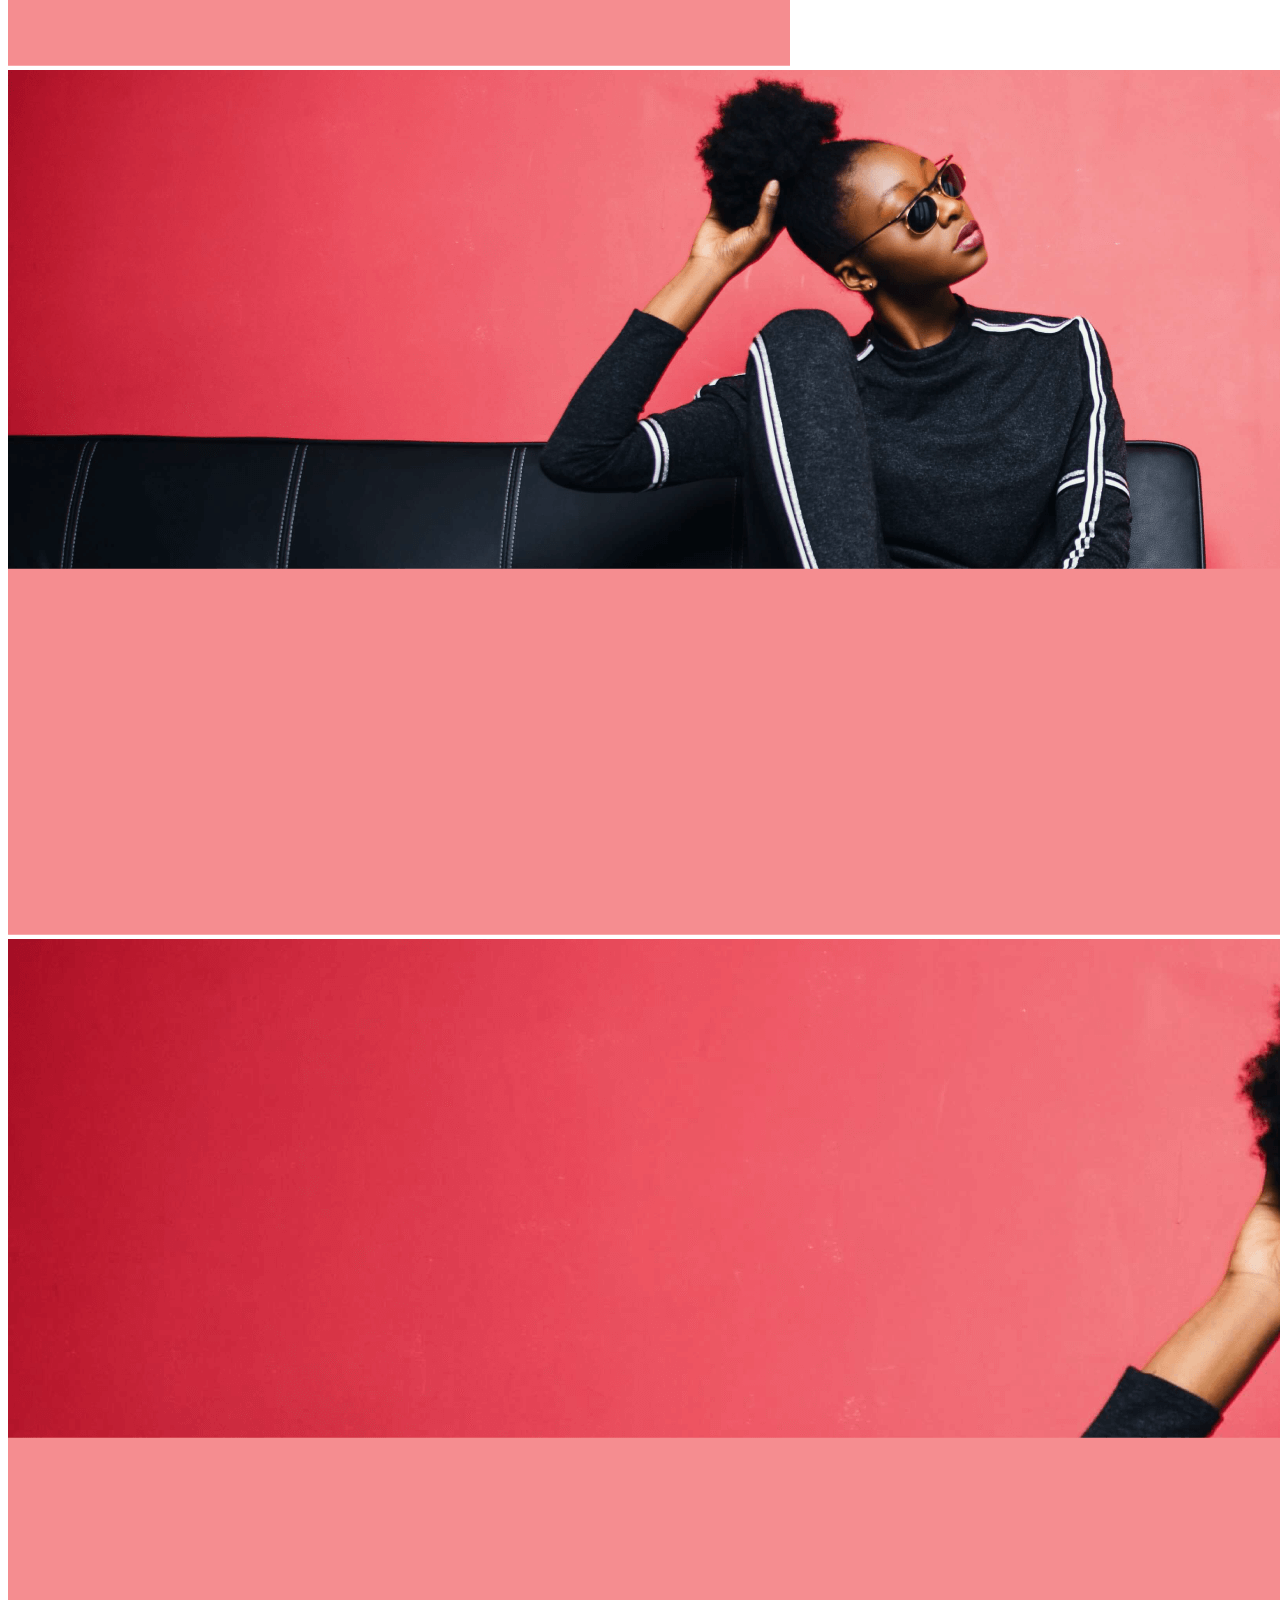
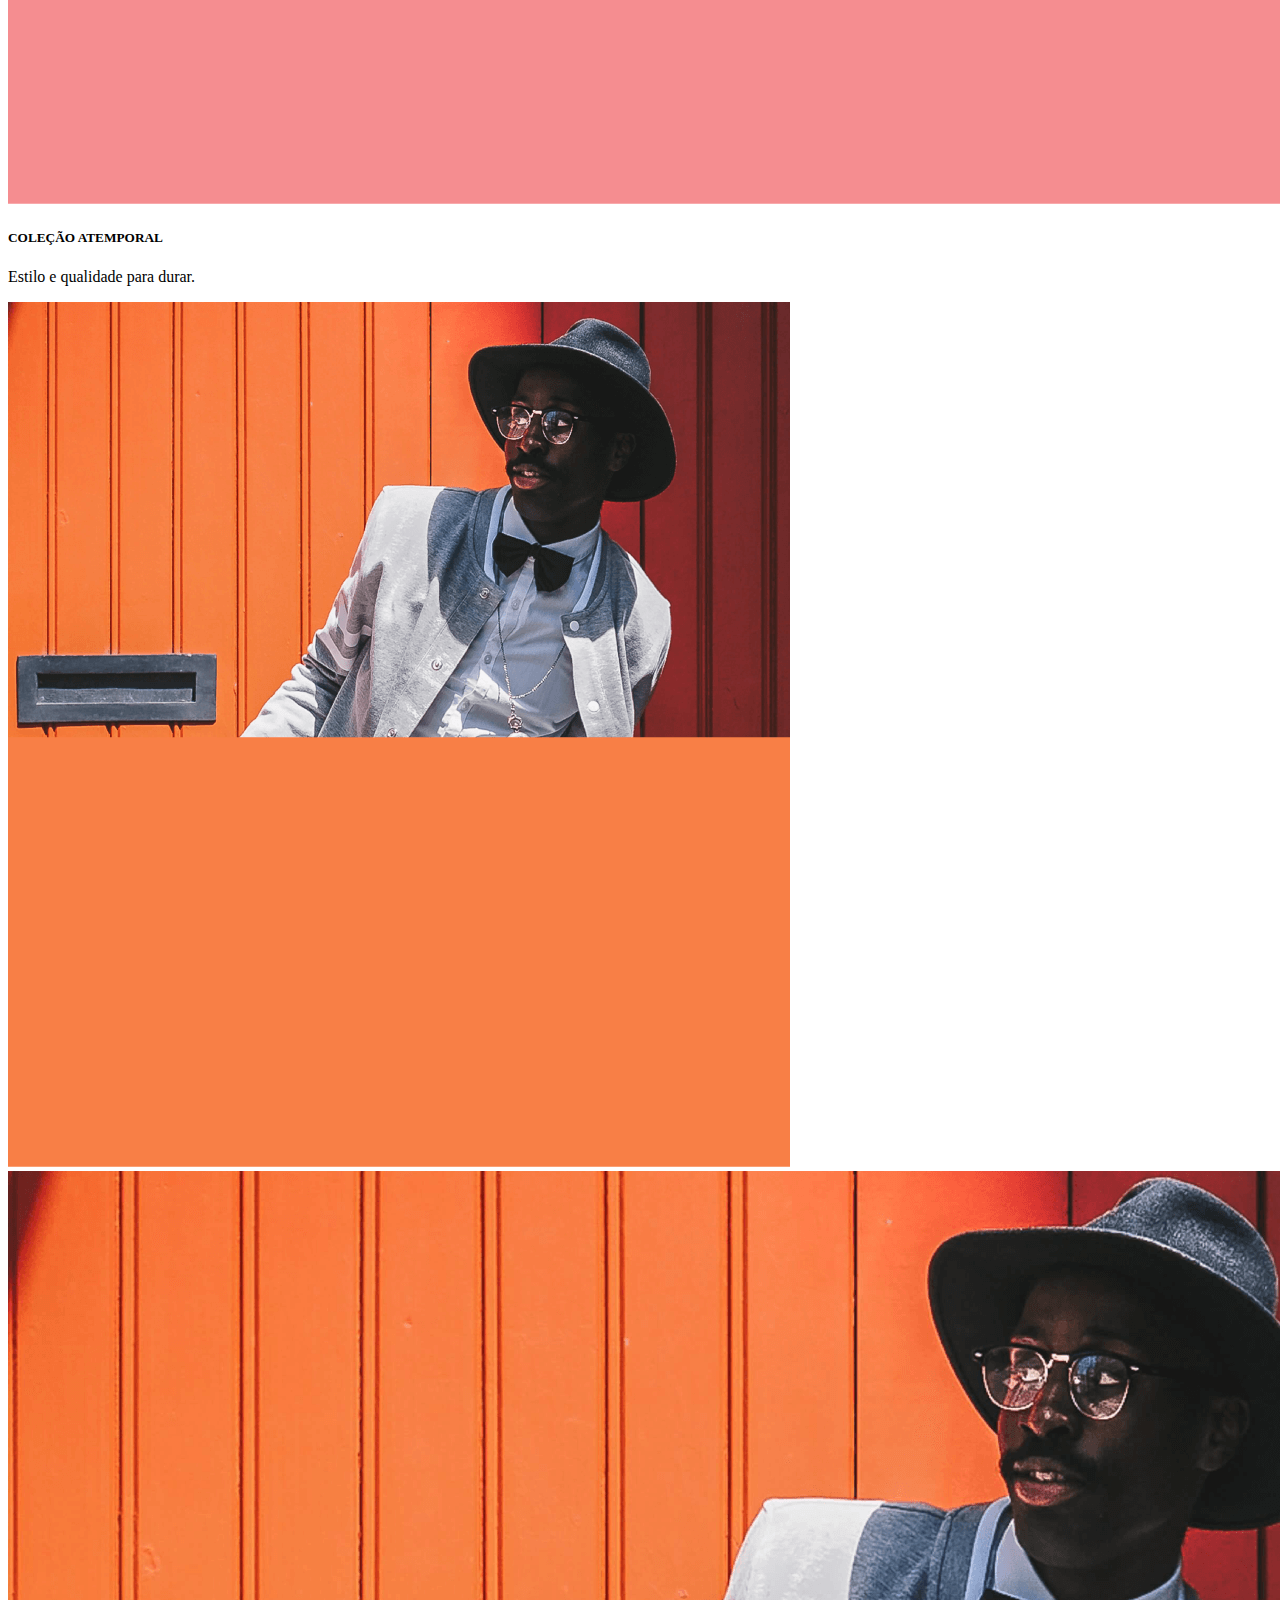
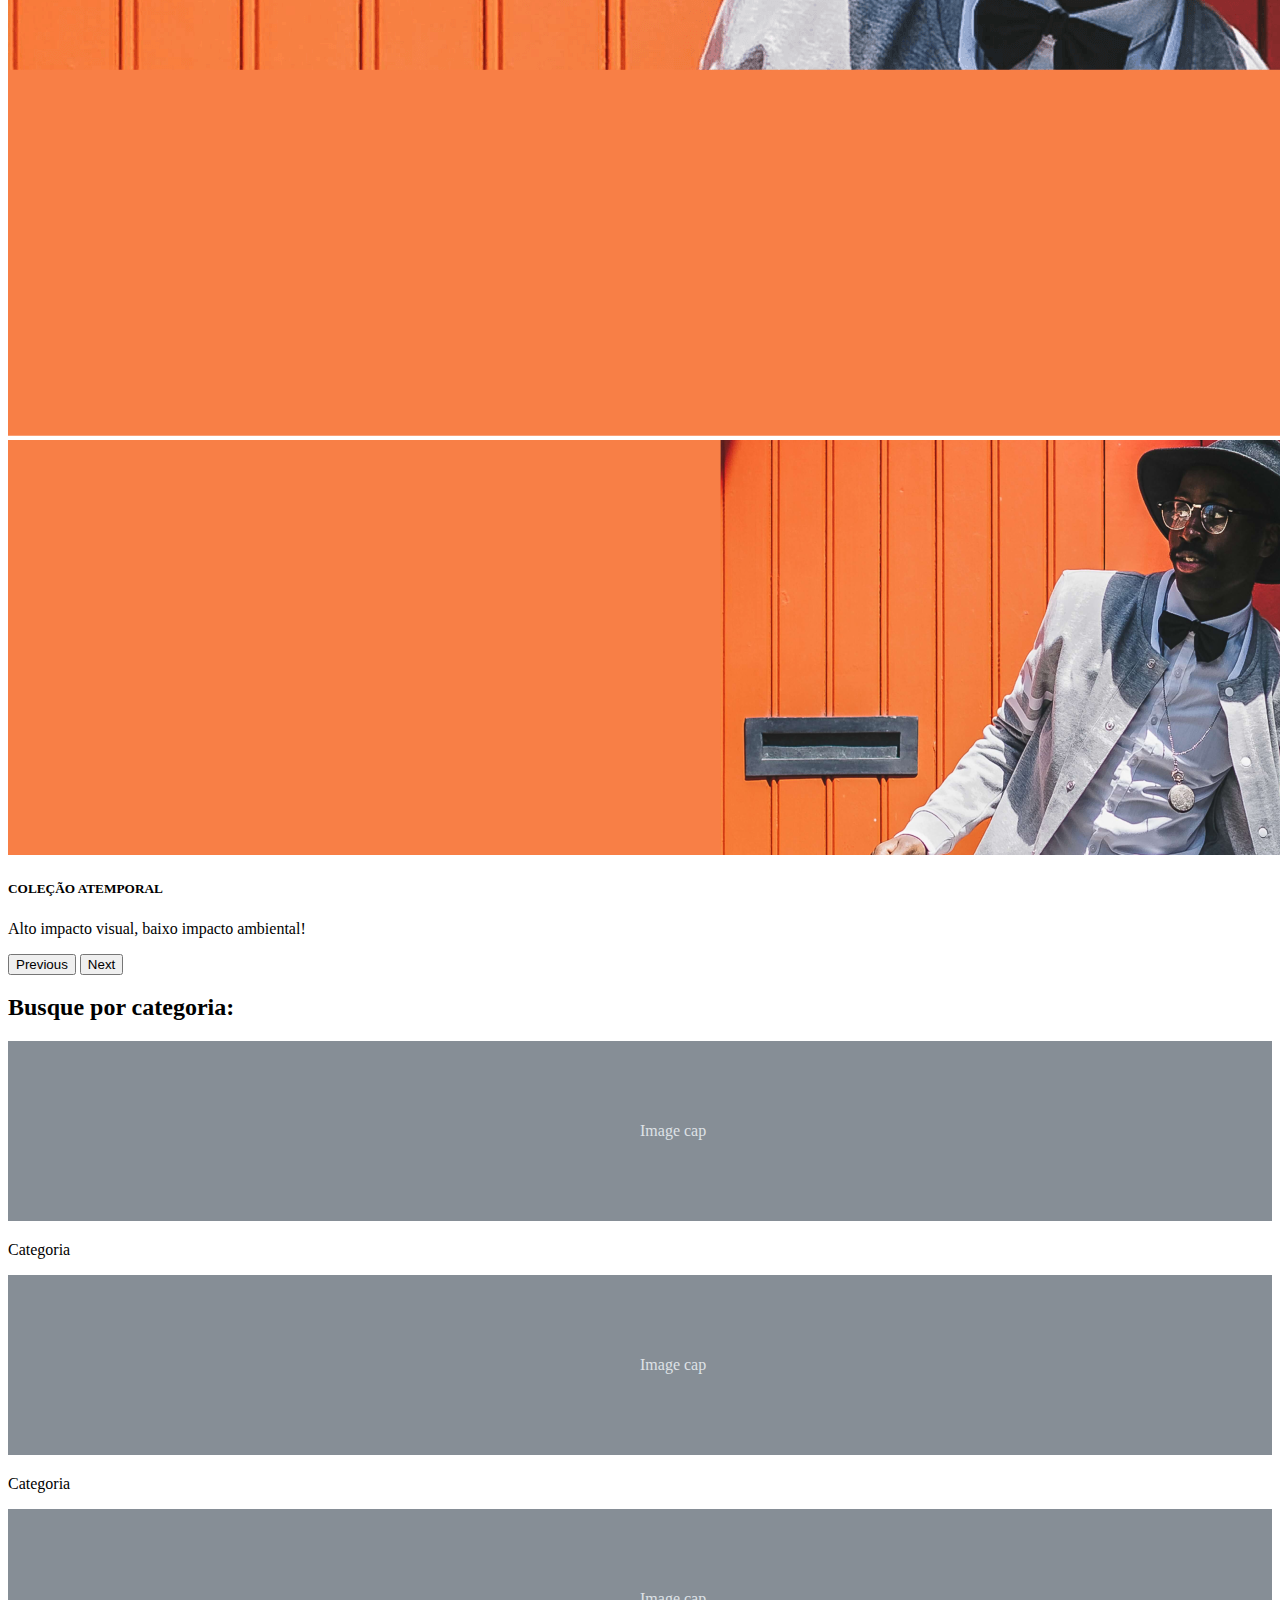
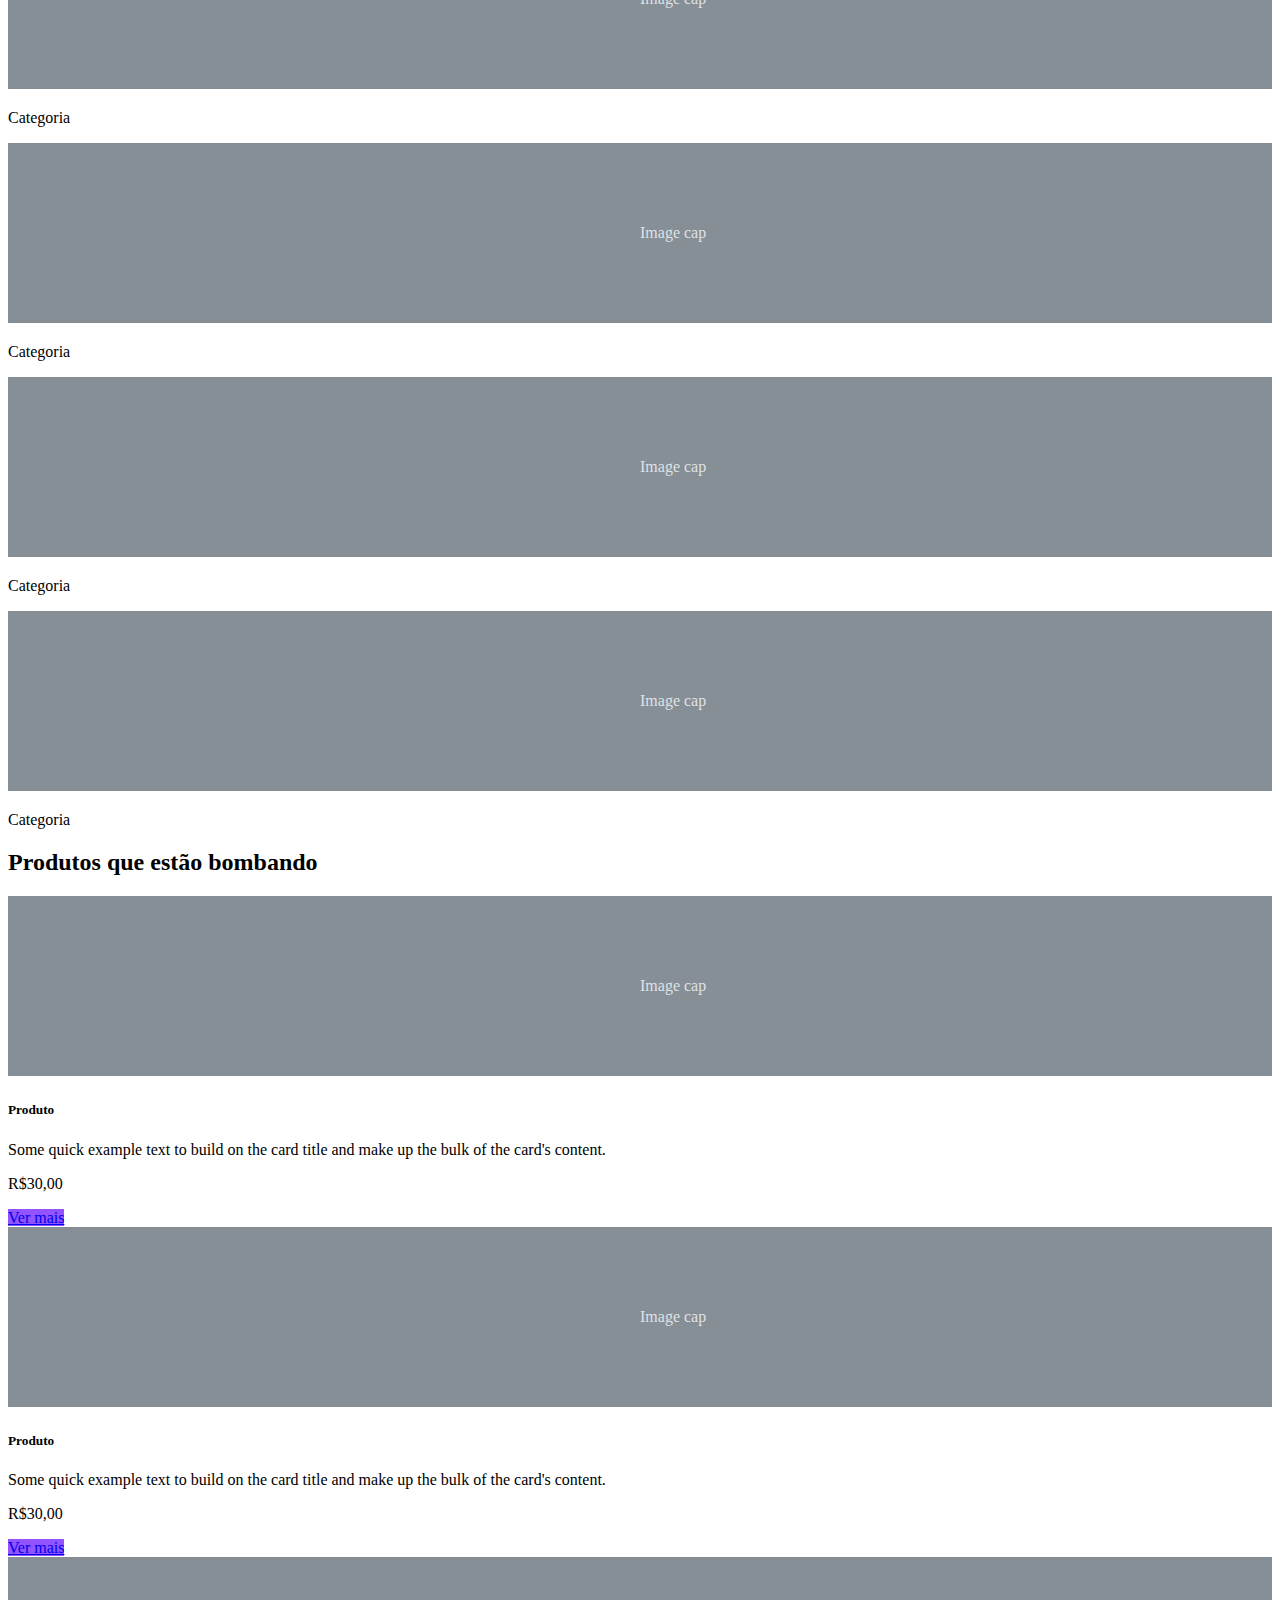
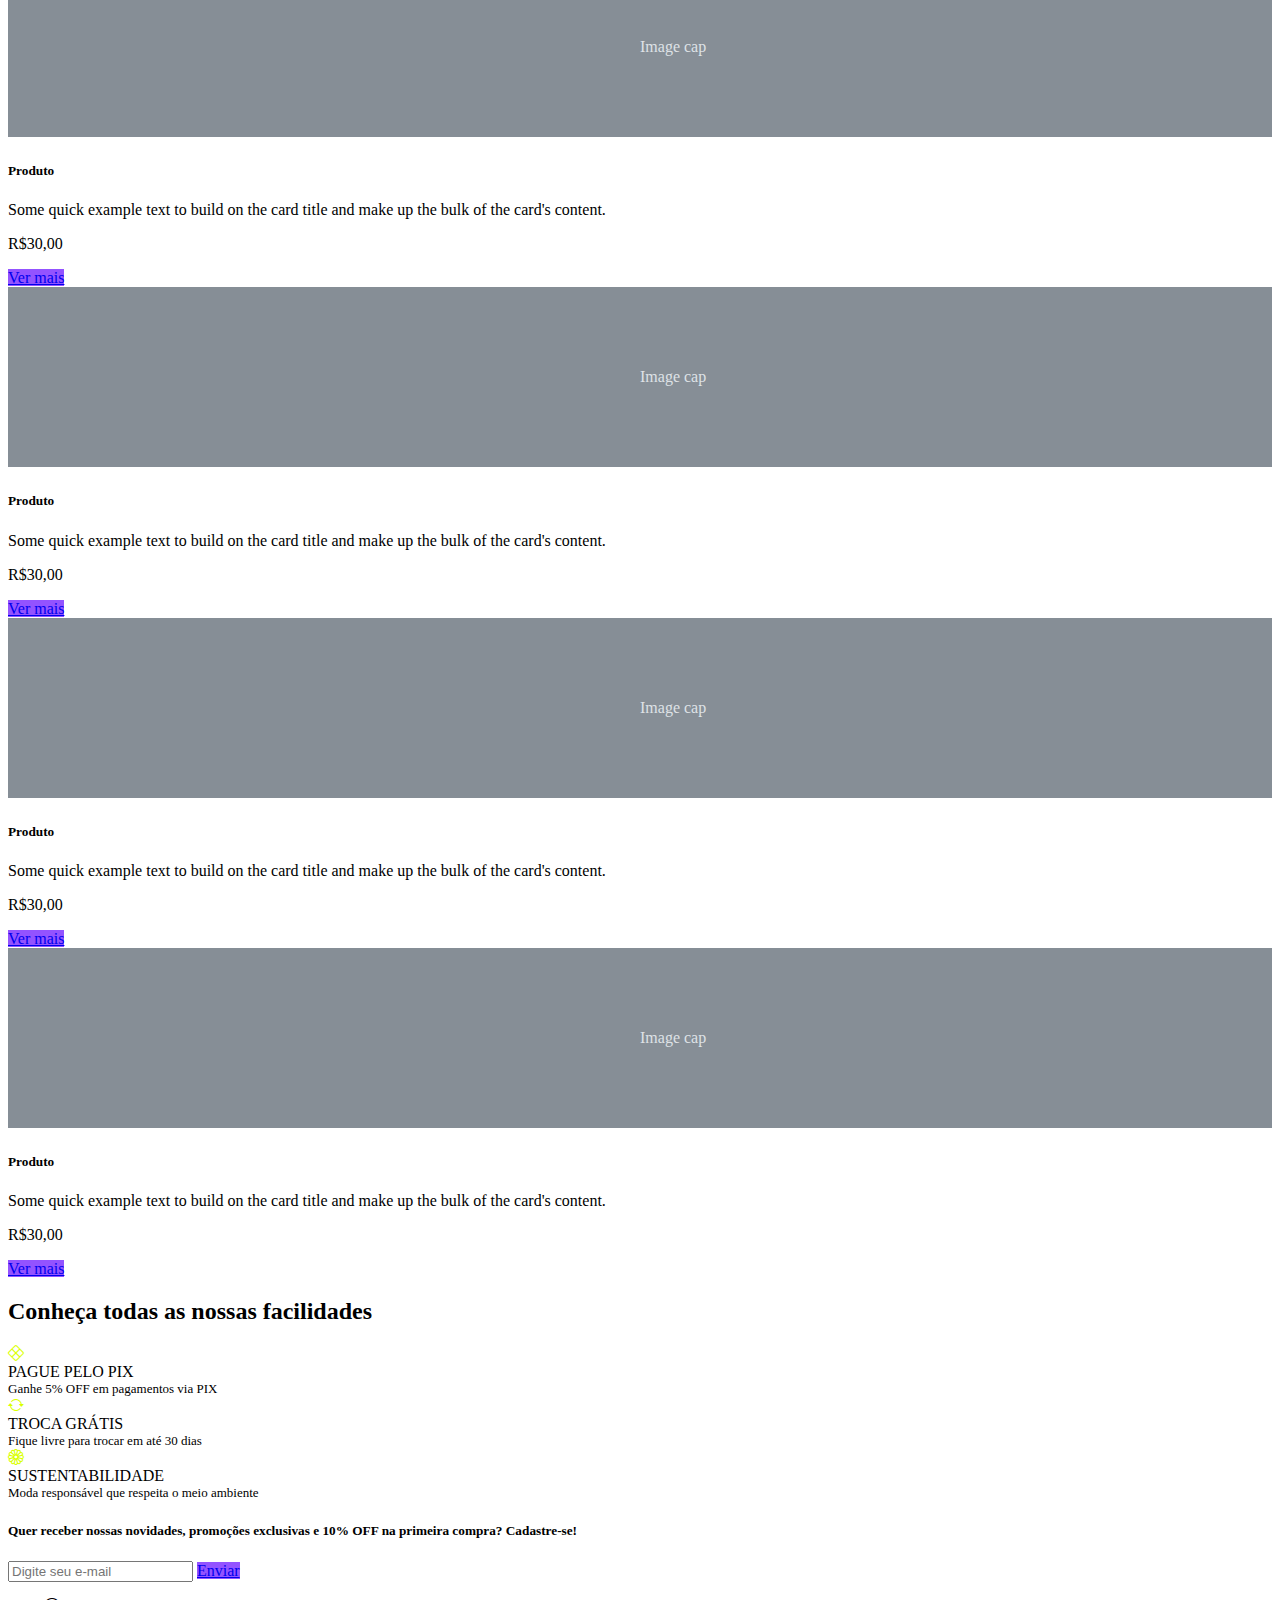
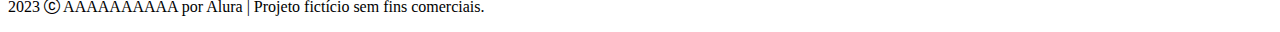
<file: index2.html>
<!DOCTYPE html>
<html lang="en">
<head>
    <meta charset="UTF-8">
    <meta http-equiv="X-UA-Compatible" content="IE=edge">
    <meta name="viewport" content="width=device-width, initial-scale=1.0">
    <link rel="shortcut icon" href="./meteora-assets-main/assets/favicon.png" type="image/x-icon">
    <title>Meteora</title>
    <link href="https://cdn.jsdelivr.net/npm/bootstrap@5.3.2/dist/css/bootstrap.min.css" rel="stylesheet" integrity="sha384-T3c6CoIi6uLrA9TneNEoa7RxnatzjcDSCmG1MXxSR1GAsXEV/Dwwykc2MPK8M2HN" crossorigin="anonymous">
    <link rel="stylesheet" href="https://cdn.jsdelivr.net/npm/bootstrap-icons@1.11.1/font/bootstrap-icons.css"> <link href="https://cdn.jsdelivr.net/npm/bootstrap@5.3.0-alpha3/dist/css/bootstrap.min.css" rel="stylesheet" integrity="sha384-KK94CHFLLe+nY2dmCWGMq91rCGa5gtU4mk92HdvYe+M/SXH301p5ILy+dN9+nJOZ" crossorigin="anonymous"> <link rel="stylesheet" href="./style.css">
</head>
<body>

    <nav class="navbar navbar-expand-md bg-black navbar-dark">
        <div class="container-fluid">
          <a class="navbar-brand" href="#"><h1 class="m-0"><img class="d-block" src="meteora-assets-main/assets/logo-meteora.png" alt="Logo da loja Meteora"> </h1></a>
          <button class="navbar-toggler" type="button" data-bs-toggle="collapse" data-bs-target="#navbarSupportedContent" aria-controls="navbarSupportedContent" aria-expanded="false" aria-label="Toggle navigation">
            <span class="navbar-toggler-icon"></span>
          </button>
          <div class="collapse navbar-collapse" id="navbarSupportedContent">
            <ul class="navbar-nav me-auto">
              <li class="nav-item">
                <a class="nav-link active" aria-current="page" href="#">Home</a>
              </li>
              <li class="nav-item">
                <a class="nav-link" href="#">Lojas</a>
              </li>
              <li class="nav-item">
                <a class="nav-link" href="#">Novidades</a>
              </li>
              <li class="nav-item">
                <a class="nav-link" href="#">Promoção</a>
              </li>
            </ul>
            <form class="d-flex" role="search">
              <input class="form-control me-2 rounded-0" type="search" placeholder="Digite o produto" aria-label="Search">
              <button class="btn btn-outline-light rounded-0" type="submit">Busca</button>
            </form>
          </div>
        </div>
      </nav>
      
        <div id="carouselExampleCaptions" class="carousel slide" data-bs-ride="carousel">
          <div class="carousel-indicators">
            <button type="button" data-bs-target="#carouselExampleCaptions" data-bs-slide-to="0" class="active" aria-current="true" aria-label="Slide 1"></button>
            <button type="button" data-bs-target="#carouselExampleCaptions" data-bs-slide-to="1" aria-label="Slide 2"></button>
            <button type="button" data-bs-target="#carouselExampleCaptions" data-bs-slide-to="2" aria-label="Slide 3"></button>
          </div>
          <div class="carousel-inner">
            <div class="carousel-item active">
              <img class="w-100 img-fluid d-md-none" src="./meteora-assets-main/assets/Mobile/banner1-mobile.png" alt="Modelo feminina vestindo blusa fluorescente da marca Meteora.">
              <img class="img-fluid d-none d-md-block d-xl-none" src="./meteora-assets-main/assets/Tablet/banner1-tablet.png" alt="Modelo feminina vestindo blusa fluorescente da marca Meteora."> 
              <img class="img-fluid d-none d-xl-block" src="./meteora-assets-main/assets/Desktop/banner1-desktop.png" alt="Modelo feminina vestindo blusa fluorescente da marca Meteora.">
              <div class="carousel-caption d-none d-md-block">
              </div>
            </div>
            <div class="carousel-item active">
              <img class="w-100 img-fluid d-md-none" src="./meteora-assets-main/assets/Mobile/banner2-mobile.png" alt="">
              <img class="img-fluid d-none d-md-block d-xl-none" src="./meteora-assets-main/assets/Tablet/banner2-tablet.png" alt="">
              <img class="img-fluid d-none d-xl-block" src="./meteora-assets-main/assets/Desktop/banner2-desktop.png" alt="">
              <div class="carousel-caption d-none d-md-block">
                <div class="carousel-caption position-absolute posicao">
                  <h5 class="fs-1">COLEÇÃO ATEMPORAL</h5>
                  <p class="fs-4">Estilo e qualidade para durar.</p>
                </div>
              </div>
            </div>
            <div class="carousel-item active">
                <img class="w-100 img-fluid d-md-none" src="./meteora-assets-main/assets/Mobile/banner3-mobile.png" alt="">
                <img class="img-fluid d-none d-md-block d-xl-none" src="./meteora-assets-main/assets/Tablet/banner3-tablet.png" alt="">
                <img class="img-fluid d-none d-xl-block" src="./meteora-assets-main/assets/Desktop/banner3-desktop.png" alt="">
              <div class="carousel-caption d-none d-md-block">
                <div class="carousel-caption position-absolute posicao">
                  <h5 class="fs-1">COLEÇÃO ATEMPORAL</h5>
                  <p class="fs-4">Alto impacto visual, baixo impacto ambiental!</p>
                </div>
              </div>
            </div>
          </div>
          <button class="carousel-control-prev" type="button" data-bs-target="#carouselExampleCaptions" data-bs-slide="prev">
            <span class="carousel-control-prev-icon" aria-hidden="true"></span>
            <span class="visually-hidden">Previous</span>
          </button>
          <button class="carousel-control-next" type="button" data-bs-target="#carouselExampleCaptions" data-bs-slide="next">
            <span class="carousel-control-next-icon" aria-hidden="true"></span>
            <span class="visually-hidden">Next</span>
          </button>
        </div>
      
        <h2 class="text-center">Busque por categoria:</h2>

    <div class="container row row-cols-2 mx-auto g-4"> 
      <div class="col-6 col-md-4 col-xxl-2">
        <div class="card">
          <svg class="bd-placeholder-img card-img-top" width="100%" height="180" xmlns="http://www.w3.org/2000/svg" role="img" aria-label="Placeholder: Image cap" preserveAspectRatio="xMidYMid slice" focusable="false"><title>Placeholder</title><rect width="100%" height="100%" fill="#868e96"></rect><text x="50%" y="50%" fill="#dee2e6" dy=".3em">Image cap</text></svg>
          <div class="text-header">
            <p class="text-center">Categoria</p>
          </div>
        </div>
      </div>  
      <div class="col-6 col-md-4 col-xxl-2">
        <div class="card">
          <svg class="bd-placeholder-img card-img-top" width="100%" height="180" xmlns="http://www.w3.org/2000/svg" role="img" aria-label="Placeholder: Image cap" preserveAspectRatio="xMidYMid slice" focusable="false"><title>Placeholder</title><rect width="100%" height="100%" fill="#868e96"></rect><text x="50%" y="50%" fill="#dee2e6" dy=".3em">Image cap</text></svg>
          <div class="text-header">
            <p class="text-center">Categoria</p>
          </div>
        </div>
      </div>  
      <div class="col-6 col-md-4 col-xxl-2">
        <div class="card">
          <svg class="bd-placeholder-img card-img-top" width="100%" height="180" xmlns="http://www.w3.org/2000/svg" role="img" aria-label="Placeholder: Image cap" preserveAspectRatio="xMidYMid slice" focusable="false"><title>Placeholder</title><rect width="100%" height="100%" fill="#868e96"></rect><text x="50%" y="50%" fill="#dee2e6" dy=".3em">Image cap</text></svg>
          <div class="text-header">
            <p class="text-center">Categoria</p>
          </div>
        </div>
      </div>  
      <div class="col-6 col-md-4 col-xxl-2">
        <div class="card">
          <svg class="bd-placeholder-img card-img-top" width="100%" height="180" xmlns="http://www.w3.org/2000/svg" role="img" aria-label="Placeholder: Image cap" preserveAspectRatio="xMidYMid slice" focusable="false"><title>Placeholder</title><rect width="100%" height="100%" fill="#868e96"></rect><text x="50%" y="50%" fill="#dee2e6" dy=".3em">Image cap</text></svg>
          <div class="text-header">
            <p class="text-center">Categoria</p>
          </div>
        </div>
      </div>  
      <div class="col-6 col-md-4 col-xxl-2">
        <div class="card">
          <svg class="bd-placeholder-img card-img-top" width="100%" height="180" xmlns="http://www.w3.org/2000/svg" role="img" aria-label="Placeholder: Image cap" preserveAspectRatio="xMidYMid slice" focusable="false"><title>Placeholder</title><rect width="100%" height="100%" fill="#868e96"></rect><text x="50%" y="50%" fill="#dee2e6" dy=".3em">Image cap</text></svg>
          <div class="text-header">
            <p class="text-center">Categoria</p>
          </div>
        </div>
      </div>
        
      <div class="col-6 col-md-4 col-xxl-2">
        <div class="card">
          <svg class="bd-placeholder-img card-img-top" width="100%" height="180" xmlns="http://www.w3.org/2000/svg" role="img" aria-label="Placeholder: Image cap" preserveAspectRatio="xMidYMid slice" focusable="false"><title>Placeholder</title><rect width="100%" height="100%" fill="#868e96"></rect><text x="50%" y="50%" fill="#dee2e6" dy=".3em">Image cap</text></svg>
          <div class="text-header">
            <p class="text-center">Categoria</p>
          </div>
        </div>
      </div>
    </div>

    <h2 class="text-center">Produtos que estão bombando</h2>

    <div class="container row row-cols-2 mx-auto g-4">
      <div class="card col-12 col-md-6 col-xxl-4">
        <div class="card">
          <svg class="bd-placeholder-img card-img-top" width="100%" height="180" xmlns="http://www.w3.org/2000/svg" role="img" aria-label="Placeholder: Image cap" preserveAspectRatio="xMidYMid slice" focusable="false"><title>Placeholder</title><rect width="100%" height="100%" fill="#868e96"></rect><text x="50%" y="50%" fill="#dee2e6" dy=".3em">Image cap</text></svg>
          <div class="card-body">
            <h5 class="card-title">Produto</h5>
             <p class="card-text text-center">Some quick example text to build on the card title and make up the bulk of the card's content.</p>
            <p>R$30,00</p>
            <a href="#" class="btn botao-lilas text-light rounded-0 border-0">Ver mais</a>
          </div>
        </div>
      </div>
        <div class="col-12 col-md-6 col-xxl-4">
          <div class="card">
            <svg class="bd-placeholder-img card-img-top" width="100%" height="180" xmlns="http://www.w3.org/2000/svg" role="img" aria-label="Placeholder: Image cap" preserveAspectRatio="xMidYMid slice" focusable="false"><title>Placeholder</title><rect width="100%" height="100%" fill="#868e96"></rect><text x="50%" y="50%" fill="#dee2e6" dy=".3em">Image cap</text></svg>
            <div class="card-body">
              <h5 class="card-title">Produto</h5>
               <p class="card-text text-center">Some quick example text to build on the card title and make up the bulk of the card's content.</p>
            <p>R$30,00</p>
            <a href="#" class="btn botao-lilas text-light rounded-0 border-0">Ver mais</a>
            </div>
          </div>
        </div>  
        <div class="col-12 col-md-6 col-xxl-4">
          <div class="card">
            <svg class="bd-placeholder-img card-img-top" width="100%" height="180" xmlns="http://www.w3.org/2000/svg" role="img" aria-label="Placeholder: Image cap" preserveAspectRatio="xMidYMid slice" focusable="false"><title>Placeholder</title><rect width="100%" height="100%" fill="#868e96"></rect><text x="50%" y="50%" fill="#dee2e6" dy=".3em">Image cap</text></svg>
            <div class="card-body">
              <h5 class="card-title">Produto</h5>
               <p class="card-text text-center">Some quick example text to build on the card title and make up the bulk of the card's content.</p>
            <p>R$30,00</p>
            <a href="#" class="btn botao-lilas text-light rounded-0 border-0">Ver mais</a>
            </div>
          </div>
        </div>  
        <div class="col-12 col-md-6 col-xxl-4">
          <div class="card">
            <svg class="bd-placeholder-img card-img-top" width="100%" height="180" xmlns="http://www.w3.org/2000/svg" role="img" aria-label="Placeholder: Image cap" preserveAspectRatio="xMidYMid slice" focusable="false"><title>Placeholder</title><rect width="100%" height="100%" fill="#868e96"></rect><text x="50%" y="50%" fill="#dee2e6" dy=".3em">Image cap</text></svg>
            <div class="card-body">
              <h5 class="card-title">Produto</h5>
               <p class="card-text text-center">Some quick example text to build on the card title and make up the bulk of the card's content.</p>
            <p>R$30,00</p>
            <a href="#" class="btn botao-lilas text-light rounded-0 border-0">Ver mais</a>
            </div>
          </div>
        </div>  
        <div class="col-12 col-md-6 col-xxl-4">
          <div class="card">
            <svg class="bd-placeholder-img card-img-top" width="100%" height="180" xmlns="http://www.w3.org/2000/svg" role="img" aria-label="Placeholder: Image cap" preserveAspectRatio="xMidYMid slice" focusable="false"><title>Placeholder</title><rect width="100%" height="100%" fill="#868e96"></rect><text x="50%" y="50%" fill="#dee2e6" dy=".3em">Image cap</text></svg>
            <div class="card-body">
              <h5 class="card-title">Produto</h5>
               <p class="card-text text-center">Some quick example text to build on the card title and make up the bulk of the card's content.</p>
            <p>R$30,00</p>
            <a href="#" class="btn botao-lilas text-light rounded-0 border-0">Ver mais</a>
            </div>
          </div>
        </div>  
        <div class="col-12 col-md-6 col-xxl-4">
          <div class="card">
            <svg class="bd-placeholder-img card-img-top" width="100%" height="180" xmlns="http://www.w3.org/2000/svg" role="img" aria-label="Placeholder: Image cap" preserveAspectRatio="xMidYMid slice" focusable="false"><title>Placeholder</title><rect width="100%" height="100%" fill="#868e96"></rect><text x="50%" y="50%" fill="#dee2e6" dy=".3em">Image cap</text></svg>
            <div class="card-body">
              <h5 class="card-title">Produto</h5>
               <p class="card-text text-center">Some quick example text to build on the card title and make up the bulk of the card's content.</p>
            <p>R$30,00</p>
            <a href="#" class="btn botao-lilas text-light rounded-0 border-0">Ver mais</a>
            </div>
          </div>
        </div> 
    </div>

    <section class="pb-4 bg-black text-bg-dark">
      <h2 class="text-center py-3">Conheça todas as nossas facilidades</h2>

      <div class="d-flex flex-column flex-lg-row align-items-center justify-content- center gap-3 px-3">
        <div class="divs-facilidades d-flex align-items-center">
          <div><i class="verde-limao bi bi-x-diamond fs-1"></i></div>
          <div>
            <div class="ms-3 mb-1">PAGUE PELO PIX</div>
            <div class="texto-menor ms-3">Ganhe 5% OFF em pagamentos via PIX </div>
          </div>
        </div>

        <div class="divs-facilidades d-flex align-items-center">
          <div><i class="verde-limao bi bi-arrow-repeat fs-1"></i></div>
          <div>
            <div class="ms-3 mb-1">TROCA GRÁTIS</div>
            <div class="texto-menor ms-3">Fique livre para trocar em até 30 dias </div>
          </div>
        </div>

        <div class="divs-facilidades d-flex align-items-center"> 
          <div><i class="verde-limao bi bi-flower1 fs-1"></i></div>
          <div>
            <div class="ms-3 mb-1">SUSTENTABILIDADE</div>
            <div class="texto-menor ms-3">Moda responsável que respeita o meio ambiente</div>
          </div>
        </div>
      </div>
    </section>

    <form class="border border-secondary m-3 p-3 text-center">
      <h5>Quer receber nossas novidades, promoções exclusivas e 10% OFF na primeira compra? Cadastre-se!</h5>
      <div class="input-group my-3">
        <input type="email" class="form-control border-secondary rounded-0" placeholder="Digite seu e-mail" aria-label="Digite seu e-mail" aria-describedby="button-addon2"> 
        <a href="#" class="btn botao-lilas text-light rounded-0 border-0">Enviar</a>
      </div>
    </form>

    <footer class="text-center bg-black text-bg-dark">
      <p class="card-text py-3"> 2023 <i class="bi bi-c-circle"></i> AAAAAAAAAA por Alura | Projeto fictício sem fins comerciais.
      </p>
    </footer>

    </div>
    <script src="https://cdn.jsdelivr.net/npm/bootstrap@5.3.2/dist/js/bootstrap.bundle.min.js" integrity="sha384-C6RzsynM9kWDrMNeT87bh95OGNyZPhcTNXj1NW7RuBCsyN/o0jlpcV8Qyq46cDfL" crossorigin="anonymous"></script>
</body>
</html>
</file>
<file: style.css>
.texto-menor {
   font-size: 13px;
};

.divs-facilidades{
    width: 325px;
}

.botao-lilas {
    background-color: #9353FF;
}

.verde-limao{
    color: #DAFF01;
}

.posicao{
    top: 40%;
}

@media(max-width: 767px){
    .posicao{
        top:60%;
    }
}
</file>
